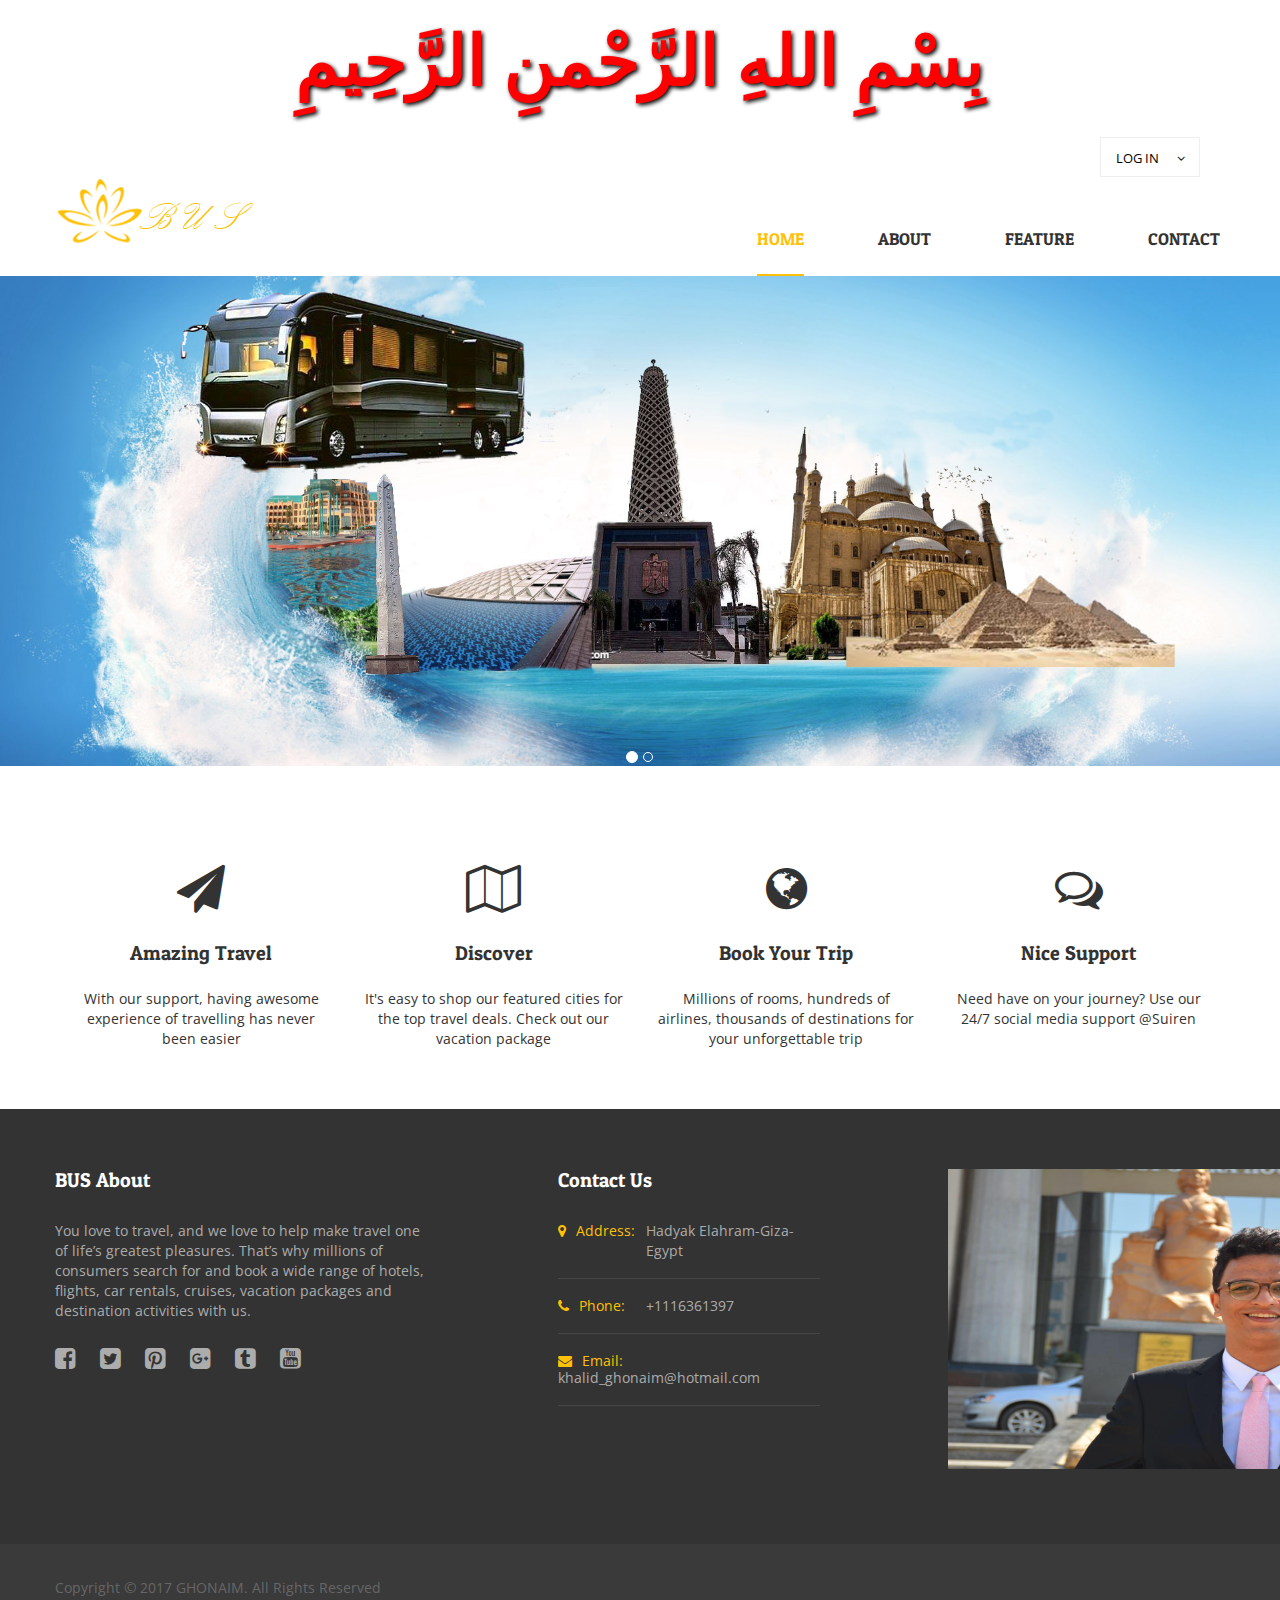
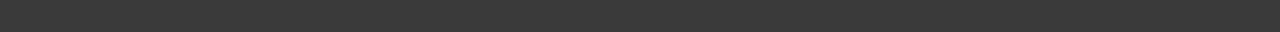
<file: index.html>
<!doctype html>
<html class="no-js" lang="en">

<!-- Mirrored from template.themespond.com/suiren/ by HTTrack Website Copier/3.x [XR&CO'2014], Mon, 19 Dec 2016 20:39:56 GMT -->
<!-- Added by HTTrack --><meta http-equiv="content-type" content="text/html;charset=UTF-8" /><!-- /Added by HTTrack -->
<head>
    <meta charset="utf-8">
    <meta name="description" content="">
    <meta name="viewport" content="width=device-width,initial-scale=1">
    <title>BUS - K-GH</title>
    <link href="https://fonts.googleapis.com/css?family=Patua+One%7COpen+Sans:300,300i,400,400i,600,600i,700,700i,800,800i%7CRoboto+Slab:100,300,400,700Lato:100,100i,300,300i,400,400i,700,700i,900,900i&amp;subset=cyrillic,cyrillic-ext,greek,greek-ext,latin-ext,vietnamese" rel="stylesheet">
    <link rel="stylesheet" href="assets/css/vendors/bootstrap.min.css">
    <link rel="stylesheet" href="assets/css/vendors/bootstrap-datepicker.min.css">
    <link rel="stylesheet" href="assets/css/vendors/font-awesome.min.css">
    <link rel="stylesheet" href="assets/css/vendors/owl.carousel.min.css">
    <link rel="stylesheet" href="assets/css/vendors/owl.theme.green.min.css">
    <link rel="stylesheet" href="assets/css/vendors/animate.min.css">
    <link rel="stylesheet" href="assets/css/vendors/slicknav.min.css">
    <link rel="stylesheet" href="assets/css/common/main.css">

</head>
<body>
<!--[if lt IE 10]>
<p class="browserupgrade">You are using an <strong>outdated</strong> browser. Please <a href="http://browsehappy.com/">upgrade
    your browser</a> to improve your experience.</p>
<![endif]-->

<div class="tsp-main">
    <header>
    <!--start header top bar-->


    <div>
    	
    	<h1 align="center" style="color:red; font-size: 500% ;   font-weight: 900; text-shadow: 2px 2px 4px #000;">بِسْمِ اللهِ الرَّحْمنِ الرَّحِيمِ</h1>
    </div>
    <div class="tsp-header-bar hidden-xs hidden-sm">
        <div class="container">
            <div class="row">
                <div class="top-content">
                    <div class="tsp-account">
                        <a href="login.php">Log in <i class="fa fa-angle-down"></i></a>
                        <div class="tsp-list-lang">
                            <ul>
                                <li><a href="login.php">Log In</a></li>
                                <li><a href="register.php">Register</a></li>
                            </ul>
                        </div>      
                    </div>
                </div>               
            </div>
            <!--Row-->
        </div>
    </div>
    <!--end header top bar-->
    <!--start header main-->
    <div class="tsp-header-main">
        <div class="container">
            <div class="row">
                <div class="tsp-logo col-md-3 col-sm-3 col-xs-3">
                    <a href="index-2.html">
                        <img src="images/logo.png" alt="Logo">
                    </a>
                </div>
                <div id="tsp_menu_cart_search" class="col-md-9 col-sm-9 col-xs-12">
                    <nav>
                        <ul id="menu">
                            <li class="current-menu-item">
                                <a href="index.html">Home</a>
                            </li>
                            <li><a href="index.html">About</a></li>

                            <li>
                                <a href="#">Feature</a>
                                <ul>
                                    <li><a href="index.html">Gallery</a></li>
                                </ul>
                            </li>
                            <li><a href="index.html">Contact</a></li>
                        </ul>
                    </nav>

                </div>
                <!--div nav cart search-->
            </div>
            <!--row-->
        </div>
        <!--container-->
    </div>
    <!--End header main-->
</header>
<!--header-->
    <main>
    	<section id="tsp_slider">
  	<div id="tsp_slider_main" class="carousel slide">
      	<!-- Dots slider -->
      	<div class="tsp-slider-dots hidden-xs hidden-sm">
      		<div class="container">
	      		<div class="row">
	      			<ol class="carousel-indicators">
			      		<li data-target="#tsp_slider_main" data-slide-to="0" class="active"></li>
			      		<li data-target="#tsp_slider_main" data-slide-to="1"></li>
			      	</ol>
	      		</div><!-- div row box dots slider -->
	      	</div>
      	</div>
  		<div class="carousel-inner" role="listbox">
      		<div class="item active">
      			<div class="tsp-slider-phone hidden-md hidden-lg">

      				<div class="tsp-slide-zoom">
	      				<img src="images/slider/slider-1.jpg" alt="Slider 1 Mobile">
	      			</div>
      			</div>
      			<div class="tsp-slider-lg hidden-sm hidden-xs">
              <div class="tsp-img-big">
                <img src="images/slider/slider-1-bg.png" alt="Slider 1">
              </div>

                    <center style="position: absolute;top: 150px;left: 12%;z-index: 90000000;font-weight: bold;font-size: 60px;" class="container"></center>
                    <div class="tsp-caption-slider">
                        <div class="tsp-img-big-bg">
                    <img src="images/slider/slider-1-bg.png" alt="Slider 1">
                </div>
                <div class="container">
                  <div class="row">
                    <div class="tsp-content">


                      
                      <div class="tsp-statue-of-Liberty" data-animation="animated fadeInUp">
                        <img src="images/slider/statue-of-Liberty.png" alt="statue of Liberty">
                      </div>
                      <div class="tsp-zeppelins-small" data-animation="animated bounceInUp">
                        <img src="images/slider/small-kkc.png" alt="zeppelins small">
                      </div>
                      <div class="tsp-zeppelins-big" data-animation="animated bounceInLeft">
                        <img src="images/slider/big-kkc.png" alt="zeppelins Big">
                      </div>
                      
                      <div class="tsp-house-slider" data-animation="animated fadeInUp">
                        <img src="images/slider/slider-house.png" alt="House slider">
                      </div>
                    </div><!-- content caption -->
	      					</div>
	      				</div>

	      			</div><!-- box caption slider -->
      			</div>
      		</div>
      		<div class="item">
      			<div class="tsp-slide-zoom">
      				<img src="images/slider/slider-2.jpg" alt="Slider 2">
      			</div>
      		</div>
  		</div>
      	<!-- Nav btn next/prev slider -->
      <div class="tsp-nav-slider hidden-lg">
        <a class="left carousel-control" href="#tsp_slider_main" role="button" data-slide="prev">
          <span><i class="fa fa-angle-left"></i></span>
          <span class="sr-only">Previous</span>
        </a>
        <a class="right carousel-control" href="#tsp_slider_main" role="button" data-slide="next">
          <span><i class="fa fa-angle-right"></i></span>
          <span class="sr-only">Next</span>
        </a>
      </div>
    	<div class="tsp-search-home">
    		<section id="tsp_search_booking">
            </section>
    	</div>
  	</div>
</section>
        <section id="tsp_info_box">
	<div class="container">
		<div class="row">
			<div class="col-md-3">
				<div class="info-box-item">
					<div class="info-box-icon"><i class="fa fa-paper-plane"></i></div>
					<h3>Amazing Travel</h3>
					<p>With our support, having awesome experience of travelling has never been easier</p>
				</div>
			</div>
			<div class="col-md-3">
				<div class="info-box-item">
					<div class="info-box-icon"><i class="fa fa-map-o"></i></div>
					<h3>Discover</h3>
					<p>It's easy to shop our featured cities for the top travel deals. Check out our vacation package</p>
				</div>
			</div>
			<div class="col-md-3">
				<div class="info-box-item">
					<div class="info-box-icon"><i class="fa fa-globe"></i></div>
					<h3>Book Your Trip</h3>
					<p>Millions of rooms, hundreds of airlines, thousands of destinations for your unforgettable trip</p>
				</div>
			</div>
			<div class="col-md-3">
				<div class="info-box-item">
					<div class="info-box-icon"><i class="fa fa-comments-o"></i></div>
					<h3>Nice Support</h3>
					<p>
						Need have on your journey? 
						Use our 24/7 social media 
						support @Suiren
					</p>
				</div>
			</div>
		</div>
	</div>
</section>






    </main>
    <footer>
	<!--start footer main-->
	<div class="tsp-footer-main">
		<div class="container">
			<div class="row">
				<!--Start Item footer main-->
				<div class="col-xs-12 col-sm-6 col-md-4 tsp-footer-option tsp-no-padding-left">
					<aside class="tsp-widget-footer">
						<h2>BUS About</h2>
						<div class="tsp-content-item">
							<p>You love to travel, and we love to help make travel one of life’s greatest pleasures. That’s why millions of consumers search for and book a wide range of hotels, flights, car rentals, cruises, vacation packages and destination activities with us.</p>
							<ul class="tsp-social-footer hidden-xs">
								<li>
									<a href="#" title="Facebook"><i class="fa fa-facebook-square"></i></a>
								</li>
								<li>
									<a href="#" title="Twitter"><i class="fa fa-twitter-square"></i></a>
								</li>
								<li>
									<a href="#" title="Pinterest"><i class="fa fa-pinterest-square"></i></a>
								</li>
								<li>
									<a href="#" title="Google plus"><i class="fa fa-google-plus-square"></i></a>
								</li>
								<li>
									<a href="#" title="Tumblr"><i class="fa fa-tumblr-square"></i></a>
								</li>
								<li>
									<a href="#" title="Youtube"><i class="fa fa-youtube-square"></i></a>
								</li>
							</ul>
						</div>
					</aside>
				</div>
				<!--End item main footer-->
				<!--Start Item footer main-->
				<div class="col-xs-12 col-sm-6 col-md-3 col-md-offset-1 tsp-footer-option">
					<aside class="tsp-widget-footer">
						<h2>Contact Us</h2>
						<div class="tsp-content-item">
							<ul class="tsp-footer-address">
								<li>
									<i class="fa fa-map-marker"><span>Address:</span></i>
									<address> Hadyak Elahram-Giza-Egypt</address>
								</li>
								<li>
									<a href="#" target="_blank">
										<i class="fa fa-phone"><span>Phone:</span></i> +1116361397
									</a>
								</li>
								<li>
									<a href="mailto:themespond@gmail.com" target="_blank">
										<i class="fa fa-envelope"><span>Email:</span></i> khalid_ghonaim@hotmail.com
									</a>
								</li>
							</ul>
						</div>
					</aside>
				</div>
				<!--End item main footer-->
		
				<!--Start Item footer main-->
				<div class="col-xs-12 col-sm-6 col-md-3 col-md-offset-1 tsp-footer-option hidden-xs hidden-sm tsp-no-padding-right">
					<aside class="tsp-widget-footer">

					<a href="#"><img src="images/K-GH1.jpg"  width="400" height="300" ></a>
					
					
					</aside>
				</div>
				<!--End item main footer-->
			</div><!--row-->
		</div><!--container-->
	</div>
	<!--end footer main-->
	<!--start footer bar-->
	<div class="tsp-footer-bar">
		<div class="container">
			<div class="row">
				<!--start box text copyright-->
				<div class="tsp-copyright col-md-6 col-sm-6 col-xs-12 tsp-no-padding-left">
					<p>Copyright <span>&copy;</span> 2017 GHONAIM.  All Rights Reserved</p>
				</div>
				<!--End box text copyright-->
				<!--Start box give news-->

				<!--End box give news-->
				
			</div><!--row-->
		</div><!--container-->
	</div>
	<!--End footer bar-->
</footer>
</div>
<script src="assets/js/vendors/jquery.min.js"></script>
<script src="assets/js/vendors/modernizr.min.js"></script>
<script src="assets/js/vendors/bootstrap.min.js"></script>
<script src="assets/js/vendors/bootstrap-datepicker.min.js"></script>
<script src="assets/js/vendors/owl.carousel.min.js"></script>
<script src="assets/js/vendors/jquery.slicknav.min.js"></script>
<script src="assets/js/common.js"></script>
<script src="assets/js/shortcodes/scroll-counter.js"></script>
<script src="assets/js/shortcodes/slider.js"></script>
</body>

<!-- Mirrored from template.themespond.com/suiren/ by HTTrack Website Copier/3.x [XR&CO'2014], Mon, 19 Dec 2016 20:42:35 GMT -->
</html>
</file>
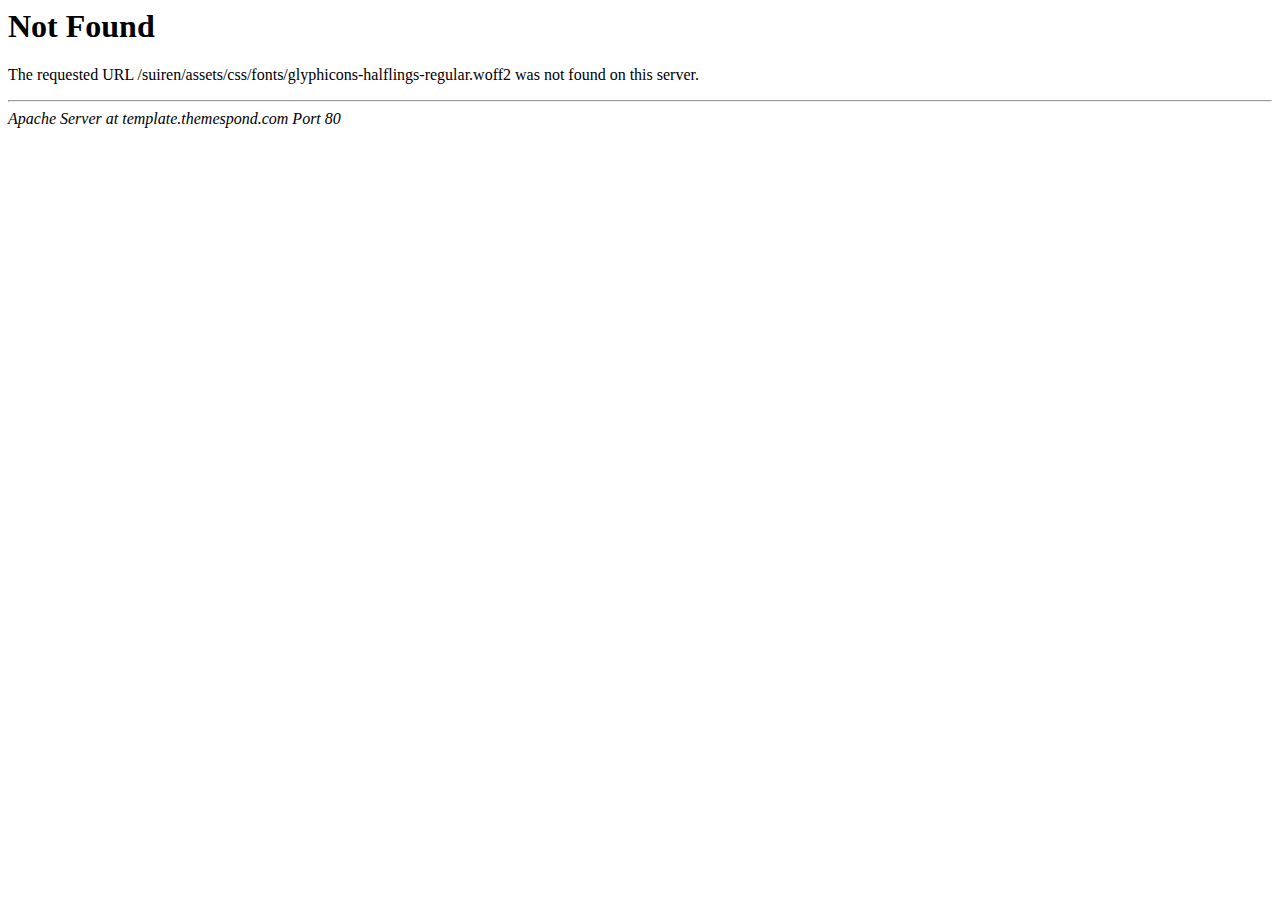
<file: assets/css/fonts/glyphicons-halflings-regular-2.html>
<!DOCTYPE HTML PUBLIC "-//IETF//DTD HTML 2.0//EN">
<html><head>
<title>404 Not Found</title>
</head><body>
<h1>Not Found</h1>
<p>The requested URL /suiren/assets/css/fonts/glyphicons-halflings-regular.woff2 was not found on this server.</p>
<hr>
<address>Apache Server at template.themespond.com Port 80</address>
</body></html>
</file>
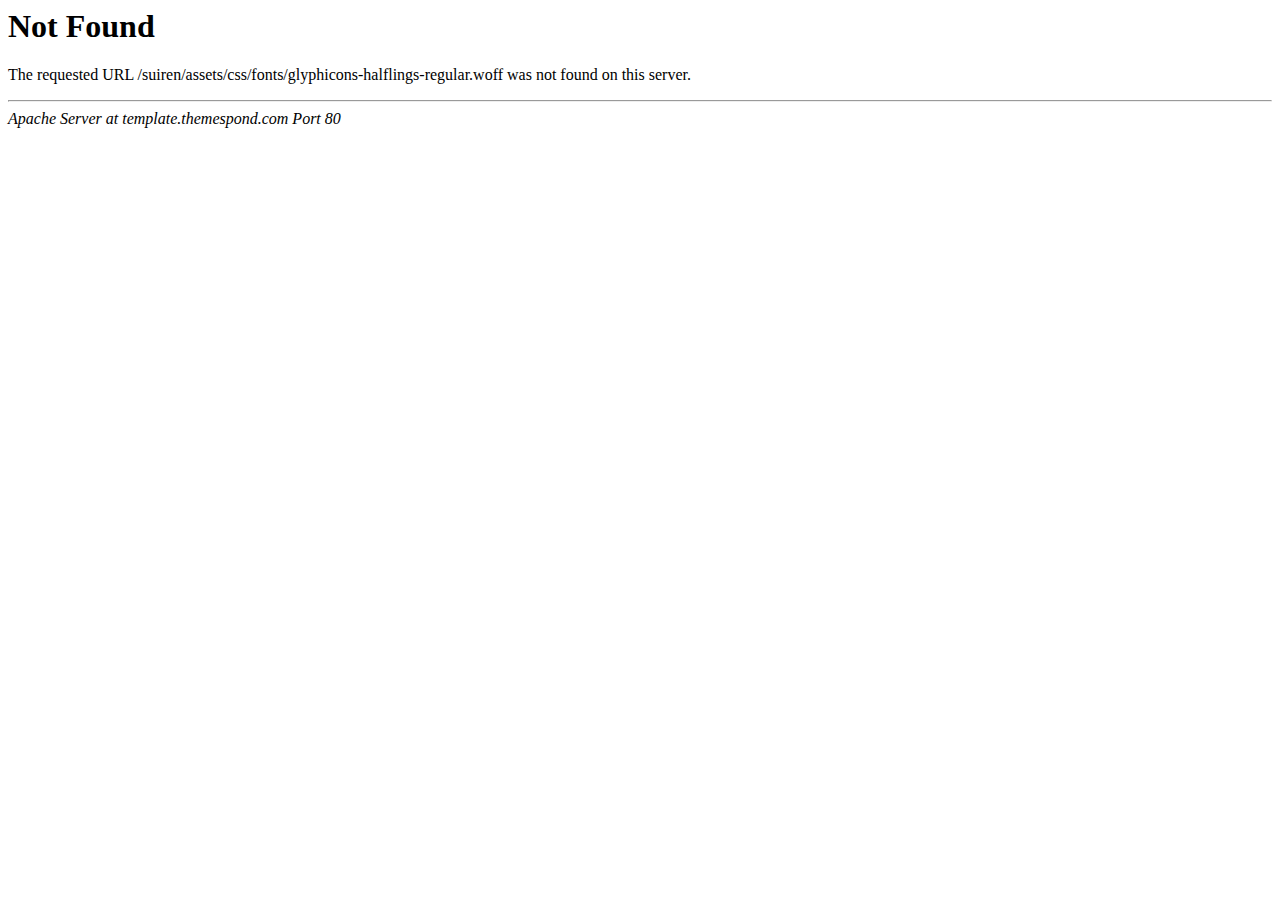
<file: assets/css/fonts/glyphicons-halflings-regular-3.html>
<!DOCTYPE HTML PUBLIC "-//IETF//DTD HTML 2.0//EN">
<html><head>
<title>404 Not Found</title>
</head><body>
<h1>Not Found</h1>
<p>The requested URL /suiren/assets/css/fonts/glyphicons-halflings-regular.woff was not found on this server.</p>
<hr>
<address>Apache Server at template.themespond.com Port 80</address>
</body></html>
</file>
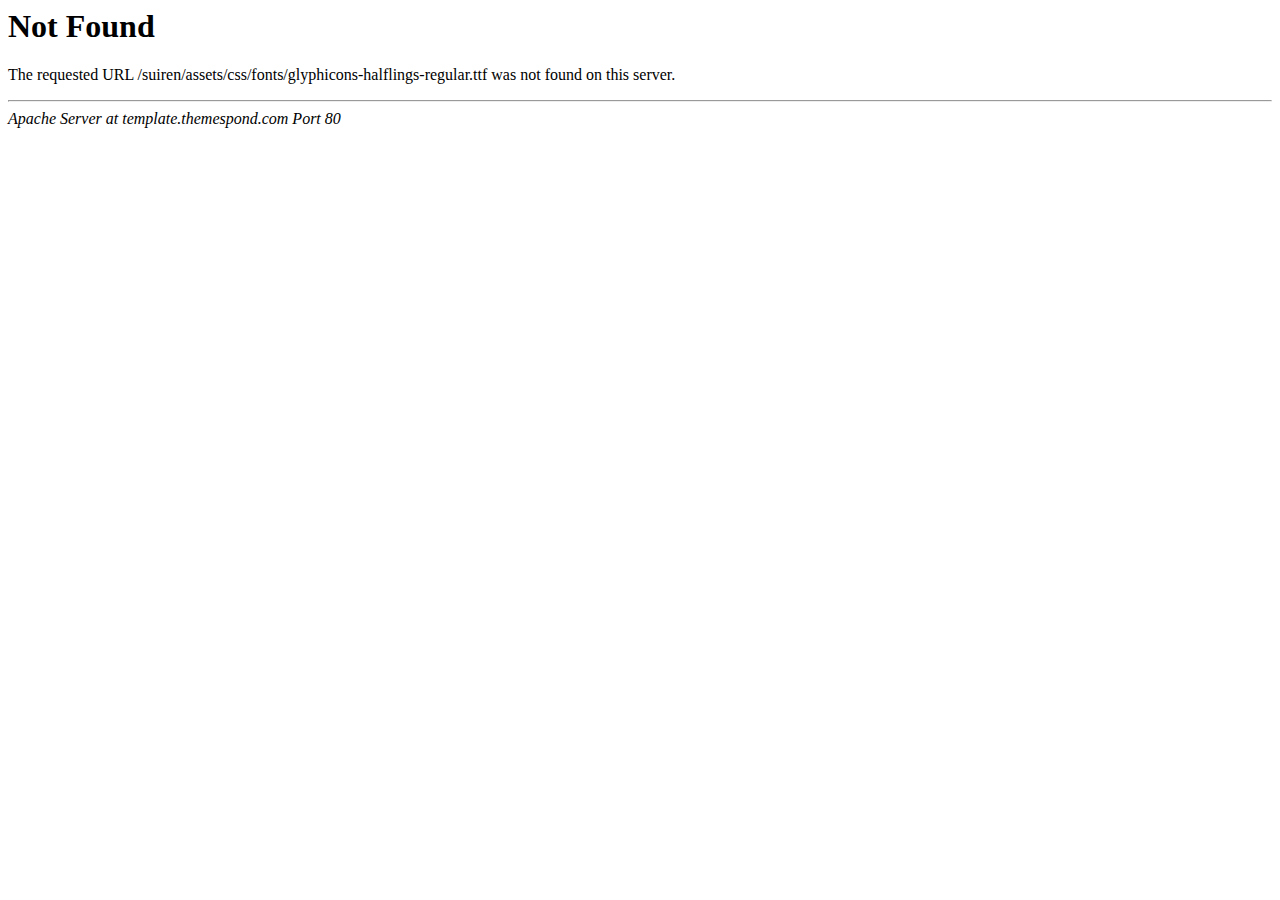
<file: assets/css/fonts/glyphicons-halflings-regular-4.html>
<!DOCTYPE HTML PUBLIC "-//IETF//DTD HTML 2.0//EN">
<html><head>
<title>404 Not Found</title>
</head><body>
<h1>Not Found</h1>
<p>The requested URL /suiren/assets/css/fonts/glyphicons-halflings-regular.ttf was not found on this server.</p>
<hr>
<address>Apache Server at template.themespond.com Port 80</address>
</body></html>
</file>
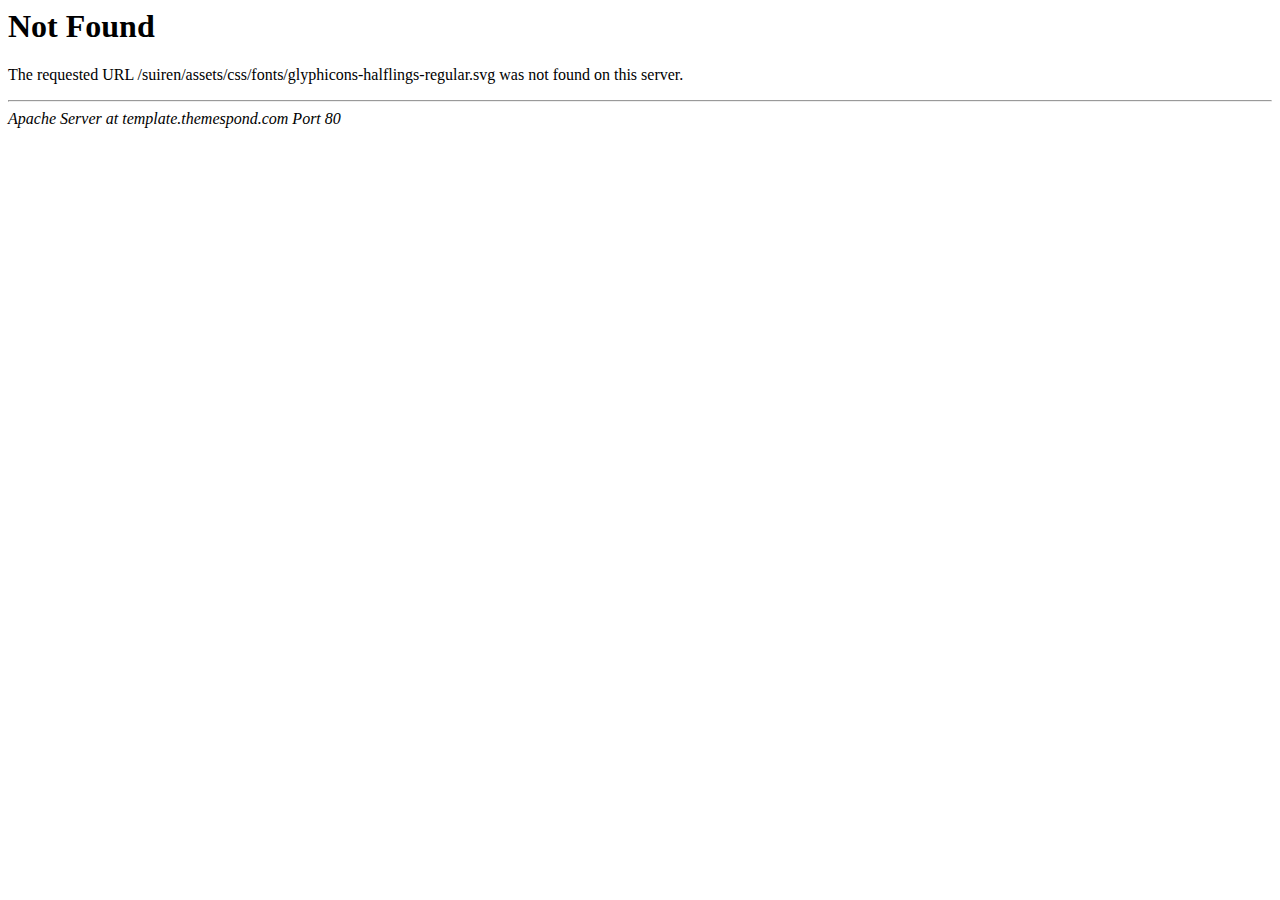
<file: assets/css/fonts/glyphicons-halflings-regular-5.html>
<!DOCTYPE HTML PUBLIC "-//IETF//DTD HTML 2.0//EN">
<html><head>
<title>404 Not Found</title>
</head><body>
<h1>Not Found</h1>
<p>The requested URL /suiren/assets/css/fonts/glyphicons-halflings-regular.svg was not found on this server.</p>
<hr>
<address>Apache Server at template.themespond.com Port 80</address>
</body></html>
</file>
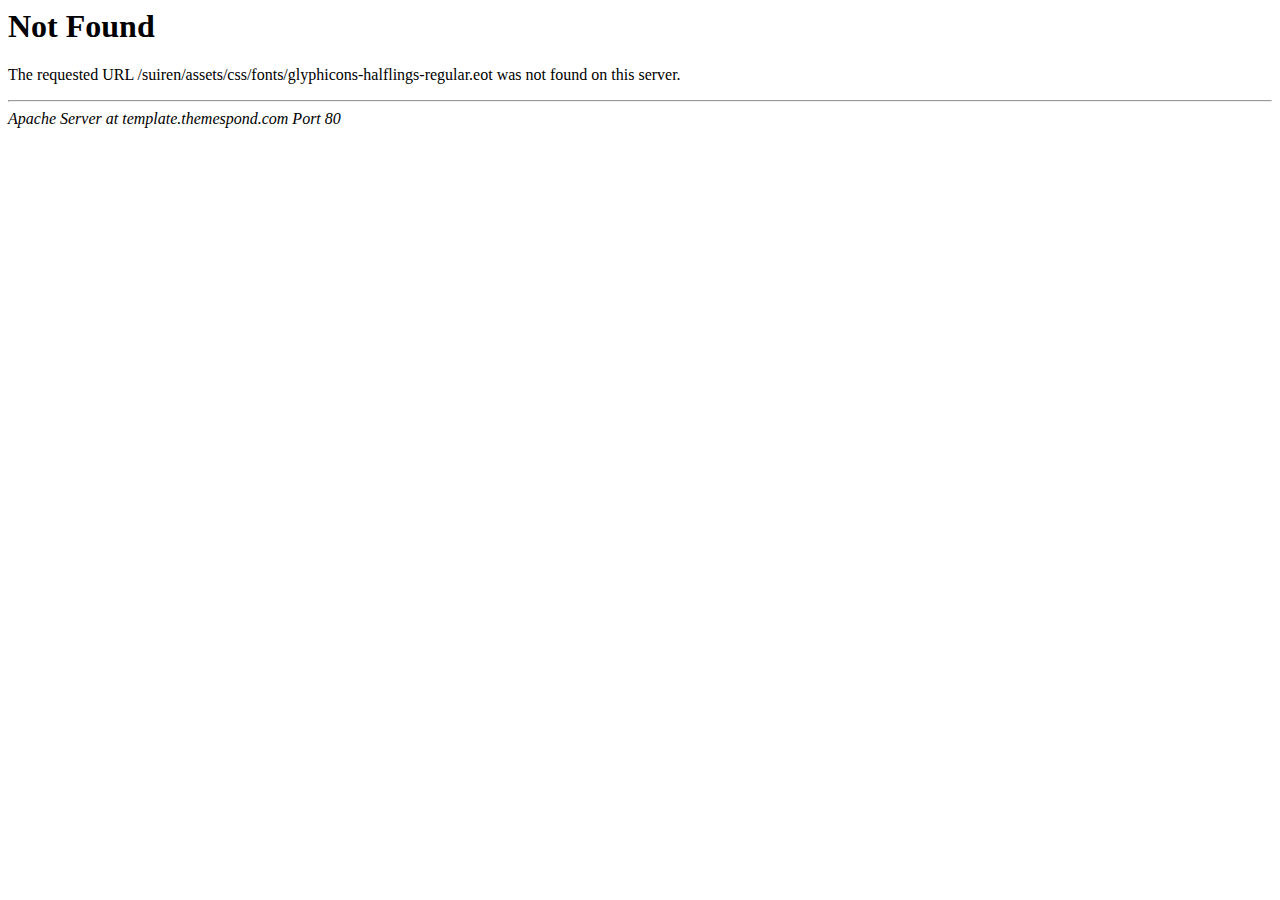
<file: assets/css/fonts/glyphicons-halflings-regular.html>
<!DOCTYPE HTML PUBLIC "-//IETF//DTD HTML 2.0//EN">
<html><head>
<title>404 Not Found</title>
</head><body>
<h1>Not Found</h1>
<p>The requested URL /suiren/assets/css/fonts/glyphicons-halflings-regular.eot was not found on this server.</p>
<hr>
<address>Apache Server at template.themespond.com Port 80</address>
</body></html>
</file>
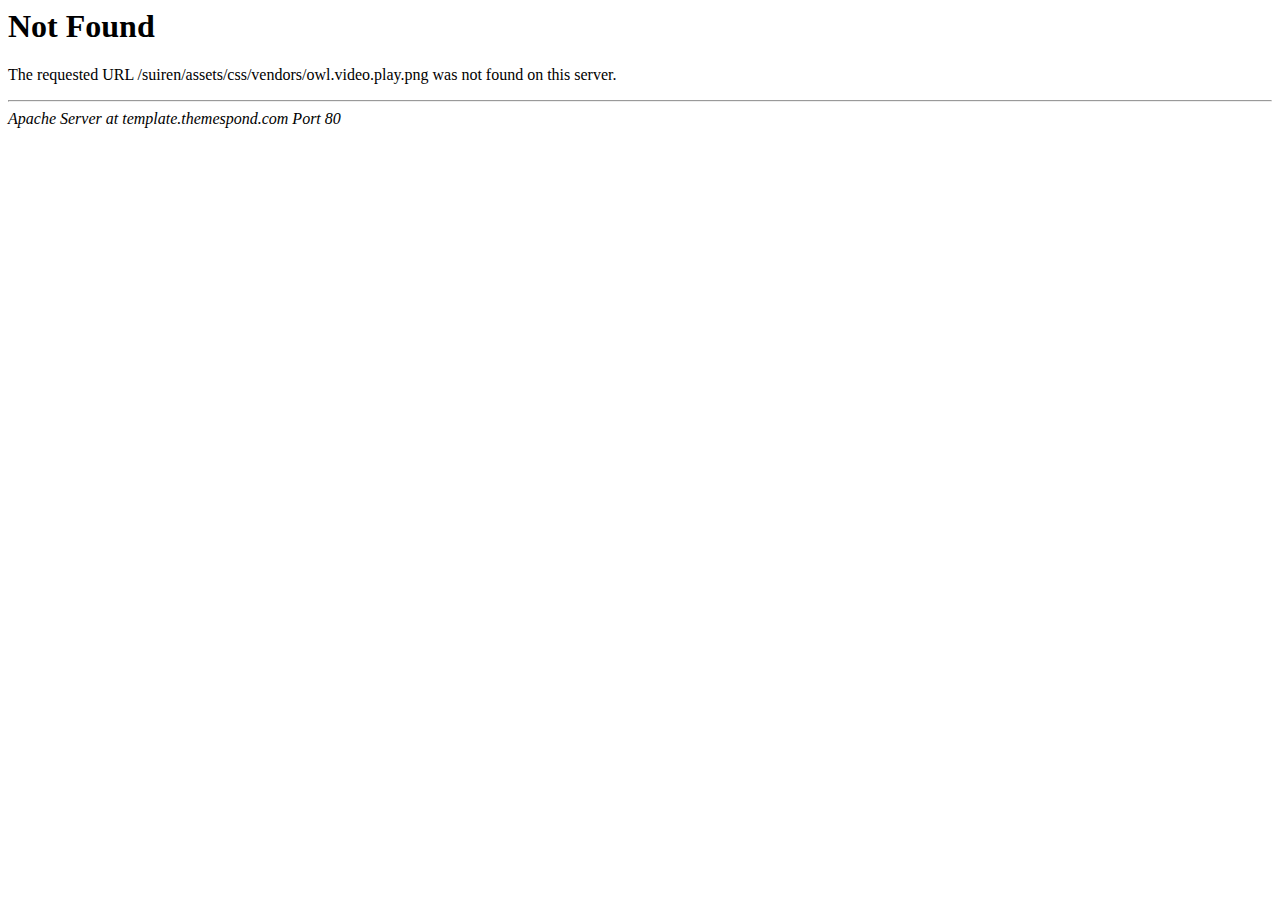
<file: assets/css/vendors/owl.video.play.html>
<!DOCTYPE HTML PUBLIC "-//IETF//DTD HTML 2.0//EN">
<html><head>
<title>404 Not Found</title>
</head><body>
<h1>Not Found</h1>
<p>The requested URL /suiren/assets/css/vendors/owl.video.play.png was not found on this server.</p>
<hr>
<address>Apache Server at template.themespond.com Port 80</address>
</body></html>
</file>
<file: assets/css/common/main.css>
/*------------------------------------------------------------------
[ Main Stylesheet ]

Project:	Suiren
Version:	1.0.0

1. Body
	2. General / general.less
	3. Header / header.less
	4. Footer / footer.less
	5. Shortcodes
	6. Template-pages
	7. Widget 
-------------------------------------------------------------------*/
/*------------------------------------------------------------------
[ header ]

- header
	+ header-top-bar.css
	+ header-responsive.css
-------------------------------------------------------------------*/
/*------------------------------------------------------------------
[ header-top-bar ]
-------------------------------------------------------------------*/
.tsp-header-bar {
  padding-top: 30px;
}
.tsp-header-bar .tsp-language,
.tsp-header-bar .tsp-account {
  display: inline-block;
}
.tsp-header-bar .tsp-language a,
.tsp-header-bar .tsp-account a {
  color: #000000;
  font-size: 13px;
  width: 100px;
  height: 40px;
  text-align: center;
  line-height: 40px;
  display: inline-block;
  border: 1px solid #eeeeee;
  text-transform: uppercase;
  webkit-transition: all 0.3s ease;
  -webkit-transition: all 0.3s ease;
  transition: all 0.3s ease;
}
.tsp-header-bar .tsp-language a:hover,
.tsp-header-bar .tsp-account a:hover {
  border: 1px solid #ffc107;
  color: #ffc107;
  webkit-transition: all 0.3s ease;
  -webkit-transition: all 0.3s ease;
  transition: all 0.3s ease;
}
.tsp-header-bar .tsp-language a i,
.tsp-header-bar .tsp-account a i {
  margin-left: 15px;
}
.tsp-header-bar .tsp-account {
  margin-right: 25px;
}
.tsp-header-bar .tsp-list-lang ul li a {
  border: none;
  text-align: left;
}
.tsp-header-bar .tsp-list-lang ul li a:hover {
  border: none;
}
.tsp-header-bar .top-content {
  float: right;
}
/**
* Language in hedaer top bar
**/
.tsp-header-bar .tsp-language,
.tsp-header-bar .tsp-account {
  padding-left: 0;
}
.tsp-header-bar .tsp-language .tsp-link-lang,
.tsp-header-bar .tsp-account .tsp-link-lang {
  display: block;
  position: relative;
}
.tsp-header-bar .tsp-language .tsp-list-lang,
.tsp-header-bar .tsp-account .tsp-list-lang {
  position: absolute;
  width: 120px;
  z-index: 9;
  background: #fff;
  border: 1px solid #f0f0f0;
  opacity: 0;
  visibility: hidden;
  webkit-transition: all 0.3s ease;
  -webkit-transition: all 0.3s ease;
  transition: all 0.3s ease;
  margin-top: 15px;
}
.tsp-header-bar .tsp-language .tsp-list-lang li,
.tsp-header-bar .tsp-account .tsp-list-lang li {
  line-height: 35px;
  padding-left: 10px;
}
.tsp-header-bar .tsp-language:hover .tsp-list-lang,
.tsp-header-bar .tsp-account:hover .tsp-list-lang {
  opacity: 1;
  visibility: visible;
  webkit-transition: all 0.3s ease;
  -webkit-transition: all 0.3s ease;
  transition: all 0.3s ease;
  margin-top: 0px;
}
/*------------------------------------------------------------------
[ header-responsive ]
-------------------------------------------------------------------*/
/**
* Screen max-width: 480px
**/
@media screen and (max-width: 480px) {
  .slicknav_menu > a.slicknav_collapsed:before {
    display: inline-block;
    font: normal normal normal 14px/1 FontAwesome;
    text-rendering: auto;
    -webkit-font-smoothing: antialiased;
    content: "\f0c9";
    font-size: 14px;
    color: #ffffff;
    width: 30px;
    height: 30px;
    border-radius: 3px;
    text-align: center;
    line-height: 30px;
    background: #ffc107;
  }
  .slicknav_menu > a.slicknav_open:before {
    display: inline-block;
    font: normal normal normal 14px/1 FontAwesome;
    text-rendering: auto;
    -webkit-font-smoothing: antialiased;
    content: "\f00d";
    font-size: 14px;
    color: #ffffff;
    width: 30px;
    height: 30px;
    border-radius: 3px;
    text-align: center;
    line-height: 30px;
    background: #ffc107;
  }
  .slicknav_menu a.slicknav_btn {
    margin-top: 8%;
  }
  .tsp-logo {
    margin-bottom: 15px;
  }
}
@media screen and (max-width: 535px) {
  .slicknav_menu > a {
    margin-bottom: 15px!important;
  }
  .slicknav_menu ul.slicknav_nav {
    margin-top: 90px!important;
  }
}
/**
* Screen max-width: 767px
**/
@media screen and (min-width: 481px) and (max-width: 767px) {
  .slicknav_menu > a.slicknav_collapsed:before {
    display: inline-block;
    font: normal normal normal 14px/1 FontAwesome;
    text-rendering: auto;
    -webkit-font-smoothing: antialiased;
    content: "\f0c9";
    font-size: 14px;
    color: #ffffff;
    width: 30px;
    height: 30px;
    border-radius: 3px;
    text-align: center;
    line-height: 30px;
    background: #ffc107;
  }
  .slicknav_menu > a.slicknav_open:before {
    display: inline-block;
    font: normal normal normal 14px/1 FontAwesome;
    text-rendering: auto;
    -webkit-font-smoothing: antialiased;
    content: "\f00d";
    font-size: 14px;
    color: #ffffff;
    width: 30px;
    height: 30px;
    border-radius: 3px;
    text-align: center;
    line-height: 30px;
    background: #ffc107;
  }
  .slicknav_menu a.slicknav_btn {
    margin-top: 5%;
  }
  .slicknav_menu ul.slicknav_nav {
    margin-top: 80px;
  }
  .tsp-logo {
    margin-bottom: 20px;
  }
}
/**
* Screen width 768 ~ 991px
**/
@media screen and (min-width: 768px) and (max-width: 991px) {
  .tsp-header-main {
    position: absolute;
    width: 100%;
    top: 0;
  }
  .slicknav_menu > a.slicknav_collapsed:before {
    display: inline-block;
    font: normal normal normal 14px/1 FontAwesome;
    text-rendering: auto;
    -webkit-font-smoothing: antialiased;
    content: "\f0c9";
    font-size: 20px;
    color: #ffffff;
    width: 40px;
    height: 40px;
    border-radius: 3px;
    text-align: center;
    line-height: 40px;
    background: #ffc107;
  }
  .slicknav_menu > a.slicknav_open:before {
    display: inline-block;
    font: normal normal normal 14px/1 FontAwesome;
    text-rendering: auto;
    -webkit-font-smoothing: antialiased;
    content: "\f00d";
    font-size: 20px;
    color: #ffffff;
    width: 40px;
    height: 40px;
    border-radius: 3px;
    text-align: center;
    line-height: 40px;
    background: #ffc107;
  }
  .slicknav_menu {
    max-width: 750px;
    margin: 0 auto!important;
    position: static!important;
  }
  .slicknav_menu > a {
    margin-top: 3%!important;
  }
  .slicknav_menu ul.slicknav_nav {
    margin-top: 90px;
  }
}
/**
* Screen max-width: 991px
**/
@media screen and (max-width: 991px) {
  .tsp-header-main {
    border-top: 3px solid #ffc107;
    padding-top: 15px;
  }
  .tsp-header-main .tsp-logo {
    z-index: 999;
  }
  .tsp-header-main #tsp_menu_cart_search {
    display: none;
  }
  .slicknav_menu {
    background: none;
    position: absolute;
    width: 100%;
    z-index: 99;
    padding: 0;
  }
  .slicknav_menu > a {
    background: none;
    padding: 0;
    margin-top: 3%;
    z-index: 9999;
    margin-bottom: 25px;
  }
  .slicknav_menu > a span {
    display: none;
  }
  .slicknav_menu ul.slicknav_nav ul {
    padding: 0;
    margin: 0;
  }
  .slicknav_menu ul.slicknav_nav > li.tsp-has-mega-menu a i {
    float: right;
    line-height: 50px;
    color: #5a5d6b;
    font-size: 24px;
  }
  .slicknav_menu ul.slicknav_nav > li.tsp-has-mega-menu:hover a i {
    color: #ffc107;
  }
  .slicknav_menu ul.slicknav_nav > li.slicknav_parent > a:after {
    display: inline-block;
    font: normal normal normal 14px/1 FontAwesome;
    text-rendering: auto;
    -webkit-font-smoothing: antialiased;
    content: "\f107";
    font-size: 24px;
    color: #5a5d6b;
    float: right;
    line-height: 50px;
  }
  .slicknav_menu ul.slicknav_nav > li > ul > li.slicknav_parent > a:after {
    display: inline-block;
    font: normal normal normal 14px/1 FontAwesome;
    text-rendering: auto;
    -webkit-font-smoothing: antialiased;
    content: "\f067";
    font-size: 18px;
    color: #5a5d6b;
    float: right;
    line-height: 50px;
  }
  .slicknav_menu ul.slicknav_nav > li > ul > li.slicknav_open > a:after {
    display: inline-block;
    font: normal normal normal 14px/1 FontAwesome;
    text-rendering: auto;
    -webkit-font-smoothing: antialiased;
    content: "\f068";
    font-size: 18px;
    color: #5a5d6b;
    float: right;
    line-height: 50px;
  }
  .slicknav_menu ul.slicknav_nav > li.slicknav_open > a {
    background: #191b26;
    border-left: 2px solid #ffc107;
  }
  .slicknav_menu ul.slicknav_nav > li.slicknav_open > a a {
    color: #fff;
    border: none!important;
  }
  .slicknav_menu ul.slicknav_nav > li {
    border: 0;
  }
  .slicknav_menu ul.slicknav_nav > li > ul > li.slicknav_open > a {
    background: #191b26;
  }
  .slicknav_menu ul.slicknav_nav > li > a,
  .slicknav_menu ul.slicknav_nav > li > ul > li > a {
    text-transform: uppercase;
  }
  .slicknav_menu ul.slicknav_nav li a:after {
    margin-top: -50px;
  }
  .slicknav_menu ul.slicknav_nav li.tsp-search-xs {
    padding: 0 20px 25px 20px;
  }
  .slicknav_menu ul.slicknav_nav li.tsp-search-xs form {
    position: relative;
  }
  .slicknav_menu ul.slicknav_nav li.tsp-search-xs form input {
    width: 100%;
    padding: 2px 25px;
    border: 1px solid #9a9a9a;
    background: transparent;
    color: #000000;
  }
  .slicknav_menu ul.slicknav_nav li.tsp-search-xs form button {
    position: absolute;
    top: 0;
    background: none;
    border: 0;
    color: #ffc107;
  }
  .slicknav_menu ul.slicknav_nav {
    background: #222533;
  }
  .slicknav_menu ul.slicknav_nav li {
    border-bottom: 1px solid #1e212e;
  }
  .slicknav_menu ul.slicknav_nav li a {
    color: #ffffff;
    padding: 0 20px;
    line-height: 50px;
    margin: 0;
    font-family: 'Patua One', cursive;
  }
  .slicknav_menu ul.slicknav_nav li a:hover {
    background: #191b26;
    color: #ffc107;
    border-radius: 0;
    border-left: 2px solid #ffc107;
  }
  .slicknav_menu ul.slicknav_nav li a:hover:after {
    color: #ffc107;
  }
  .slicknav_menu ul.slicknav_nav li a span {
    display: none;
  }
  .slicknav_menu ul.slicknav_nav li a a {
    padding: 0;
    display: block;
    border: none!important;
  }
  .slicknav_menu ul.slicknav_nav li a a:hover {
    background: none;
  }
  .slicknav_menu ul.slicknav_nav li ul > li a {
    padding-left: 30px;
  }
  .slicknav_menu ul.slicknav_nav li ul > li a a {
    padding-left: 0px;
  }
  .slicknav_menu ul.slicknav_nav li ul > li ul li a {
    font-style: italic;
  }
  .slicknav_menu ul.slicknav_nav img,
  .slicknav_menu ul.slicknav_nav p {
    display: none;
  }
}
/**
* Screen min-width: 992px
**/
@media screen and (min-width: 992px) {
  .slicknav_menu {
    display: none;
  }
  .tsp-header-main {
    height: 99px;
  }
  .tsp-header-main #tsp_menu_cart_search {
    padding-right: 0;
  }
  .tsp-header-main .tsp-logo {
    padding-left: 0px;
  }
}
/**
* Screen width 992 ~ 1199px
**/
@media screen and (min-width: 992px) and (max-width: 1199px) {
  #tsp_menu_cart_search nav > ul > li > a {
    font-size: 16px!important;
  }
  #tsp_menu_cart_search nav > ul > li {
    margin-left: 58px!important;
  }
}
/**
* Screen min min width 1200px
**/
/*------------------------------------------------------------------
[ Footer ]
-------------------------------------------------------------------*/
/*------------------------------------------------------------------
[ footer-bar ]
-------------------------------------------------------------------*/
.tsp-footer-bar {
  background: #3a3a3a;
  color: #666666;
  padding-top: 33px;
  padding-bottom: 33px;
}
.tsp-footer-bar .tsp-menu-footer ul {
  text-align: right;
  float: right;
}
.tsp-footer-bar .tsp-menu-footer ul li {
  display: inline-block;
}
.tsp-footer-bar .tsp-menu-footer ul li a {
  font-size: 13px;
  color: #666666;
  display: inline-block;
  padding-left: 22px;
  margin-left: 22px;
  border-left: 1px solid #666666;
  webkit-transition: all 0.3s ease;
  -webkit-transition: all 0.3s ease;
  transition: all 0.3s ease;
}
.tsp-footer-bar .tsp-menu-footer ul li a:hover {
  webkit-transition: all 0.3s ease;
  -webkit-transition: all 0.3s ease;
  transition: all 0.3s ease;
  color: #ffc107;
}
.tsp-footer-bar .tsp-menu-footer ul li:first-child a {
  border: none;
}
.tsp-footer-bar .tsp-copyright p {
  font-size: 14px;
  margin-bottom: 0px;
}
.tsp-footer-bar .tsp-copyright p span {
  font-size: 15px;
}
@media screen and (max-width: 991px) {
  .tsp-footer-bar .tsp-menu-footer ul li a {
    padding-left: 10px;
    margin-left: 10px;
  }
}
@media screen and (max-width: 767px) {
  .tsp-footer-bar .tsp-menu-footer ul {
    float: none;
    text-align: center;
  }
  .tsp-footer-bar .tsp-menu-footer ul li:first-child a {
    margin-left: 0px;
    padding-left: 0px;
  }
  .tsp-copyright {
    margin-bottom: 15px;
    text-align: center!important;
  }
}
footer {
  clear: both;
}
footer .tsp-footer-main {
  padding-top: 60px;
  padding-bottom: 75px;
  background: #333333;
  color: #acacac;
}
footer p {
  margin-bottom: 0px;
}
footer aside h2 {
  font-size: 20px;
  width: 140px;
  margin-bottom: 40px;
  margin-top: 0px;
  color: #ffffff;
  font-family: 'Patua One', cursive;
}
footer aside h2:after {
  width: 120px;
  content: "";
  display: block;
  margin-top: -10px;
  margin-left: 140px;
}
.tsp-social-footer {
  margin-top: 20px;
}
.tsp-social-footer li {
  display: inline-block;
  margin-right: 20px;
}
.tsp-social-footer li a {
  font-size: 24px;
  color: #acacac;
}
.tsp-social-footer li a:hover {
  color: #ffc107;
}
aside .tsp-footer-address li {
  margin-bottom: 17px;
  padding-bottom: 17px;
  overflow: hidden;
  border-bottom: 1px solid #464646;
}
aside .tsp-footer-address li i {
  font-size: 14px;
  margin-right: 10px;
  padding-top: 3px;
  float: left;
  color: #ffc107;
  width: 30%;
}
aside .tsp-footer-address li i span {
  margin-left: 10px;
}
aside .tsp-footer-address li address {
  margin: 0;
  width: 65%;
  float: left;
}
aside .tsp-footer-address li a {
  color: #acacac;
}
aside .tsp-footer-address li a:hover {
  color: #ffc107;
}
aside .tsp-footer-menu li {
  margin-bottom: 15px;
}
aside .tsp-footer-menu li a {
  font-size: 14px;
  font-weight: 700;
}
aside .tsp-footer-menu li a i {
  margin-right: 15px;
}
aside .tsp-image-instagram li {
  width: 85px;
  height: 85px;
  float: left;
  margin: 0 7px 7px 0;
}
aside .tsp-image-instagram li img:hover {
  opacity: 0.7;
}
/**
* Screen min width 992px
**/
@media screen and (min-width: 992px) {
}
/**
* Screen max-width: 480px
**/
@media screen and (max-width: 480px) {
  .tsp-footer-option {
    margin-bottom: 30px;
  }
}
/**
* Screen width 481 ~ 767px
**/
@media screen and (min-width: 481px) and (max-width: 767px) {
  .tsp-footer-option {
    width: 50%;
  }
  .tsp-footer-bar {
    text-align: center;
  }
  footer aside h2:after {
    width: 80px!important;
  }
}
/**
* Screen width 992 ~ 1199px
**/
@media screen and (min-width: 992px) and (max-width: 1199px) {
  footer aside h2:after {
    width: 70px!important;
  }
}
/* --------------------------------------------------
  [ General ]
-------------------------------------------------- */
* {
  -ms-box-sizing: border-box;
  box-sizing: border-box;
  font-family: 'Open Sans', sans-serif;
}
a,
a:hover,
a:focus,
a:active {
  text-decoration: none;
  outline: 0;
}
ul {
  padding: 0;
  margin: 0;
}
li {
  list-style-type: none;
}
input:focus,
select:focus,
button:focus {
  outline: 0;
}
.tsp-main {
  width: 100%;
  overflow: hidden;
}
@media screen and (min-width: 768px) {
  .tsp-no-padding {
    padding-left: 0 !important;
    padding-right: 0 !important;
  }
  .tsp-no-padding-left {
    padding-left: 0 !important;
  }
  .tsp-no-padding-right {
    padding-right: 0 !important;
  }
}
@media screen and (min-width: 768px) and (max-width: 991px) {
  .slicknav_menu {
    width: 750px;
    margin: 0 auto;
  }
}
#tsp_bg_mobile.koi-bg-show-menu {
  display: table;
  width: 100%;
  height: 100%;
  background: rgba(0, 0, 0, 0.4);
  position: fixed;
  top: 0;
  z-index: 99;
}
@media screen and (max-width: 600px) {
  .tsp-full-xs {
    width: 100% !important;
  }
}
.select-orderby {
  position: relative;
}
.select-orderby:after {
  content: "\f107";
  font-family: "FontAwesome";
  position: absolute;
  right: 1px;
  top: 1px;
  font-size: 22px;
  display: inline-block;
  background: #ffffff;
  width: 24px;
  height: 38px;
  line-height: 38px;
  color: #eeeeee;
}
.tsp-star-rating {
  color: #cccccc;
  margin: 15px 0;
}
.tsp-star-rating span {
  color: #ffc107;
}
.col-xs-offset-right-12 {
  margin-right: 100%;
}
.col-xs-offset-right-11 {
  margin-right: 91.66666667%;
}
.col-xs-offset-right-10 {
  margin-right: 83.33333333%;
}
.col-xs-offset-right-9 {
  margin-right: 75%;
}
.col-xs-offset-right-8 {
  margin-right: 66.66666667%;
}
.col-xs-offset-right-7 {
  margin-right: 58.33333333%;
}
.col-xs-offset-right-6 {
  margin-right: 50%;
}
.col-xs-offset-right-5 {
  margin-right: 41.66666667%;
}
.col-xs-offset-right-4 {
  margin-right: 33.33333333%;
}
.col-xs-offset-right-3 {
  margin-right: 25%;
}
.col-xs-offset-right-2 {
  margin-right: 16.66666667%;
}
.col-xs-offset-right-1 {
  margin-right: 8.33333333%;
}
.col-xs-offset-right-0 {
  margin-right: 0;
}
@media (min-width: 768px) {
  .col-sm-offset-right-12 {
    margin-right: 100%;
  }
  .col-sm-offset-right-11 {
    margin-right: 91.66666667%;
  }
  .col-sm-offset-right-10 {
    margin-right: 83.33333333%;
  }
  .col-sm-offset-right-9 {
    margin-right: 75%;
  }
  .col-sm-offset-right-8 {
    margin-right: 66.66666667%;
  }
  .col-sm-offset-right-7 {
    margin-right: 58.33333333%;
  }
  .col-sm-offset-right-6 {
    margin-right: 50%;
  }
  .col-sm-offset-right-5 {
    margin-right: 41.66666667%;
  }
  .col-sm-offset-right-4 {
    margin-right: 33.33333333%;
  }
  .col-sm-offset-right-3 {
    margin-right: 25%;
  }
  .col-sm-offset-right-2 {
    margin-right: 16.66666667%;
  }
  .col-sm-offset-right-1 {
    margin-right: 8.33333333%;
  }
  .col-sm-offset-right-0 {
    margin-right: 0;
  }
}
@media (min-width: 992px) {
  .col-md-offset-right-12 {
    margin-right: 100%;
  }
  .col-md-offset-right-11 {
    margin-right: 91.66666667%;
  }
  .col-md-offset-right-10 {
    margin-right: 83.33333333%;
  }
  .col-md-offset-right-9 {
    margin-right: 75%;
  }
  .col-md-offset-right-8 {
    margin-right: 66.66666667%;
  }
  .col-md-offset-right-7 {
    margin-right: 58.33333333%;
  }
  .col-md-offset-right-6 {
    margin-right: 50%;
  }
  .col-md-offset-right-5 {
    margin-right: 41.66666667%;
  }
  .col-md-offset-right-4 {
    margin-right: 33.33333333%;
  }
  .col-md-offset-right-3 {
    margin-right: 25%;
  }
  .col-md-offset-right-2 {
    margin-right: 16.66666667%;
  }
  .col-md-offset-right-1 {
    margin-right: 8.33333333%;
  }
  .col-md-offset-right-0 {
    margin-right: 0;
  }
}
@media (min-width: 1200px) {
  .col-lg-offset-right-12 {
    margin-right: 100%;
  }
  .col-lg-offset-right-11 {
    margin-right: 91.66666667%;
  }
  .col-lg-offset-right-10 {
    margin-right: 83.33333333%;
  }
  .col-lg-offset-right-9 {
    margin-right: 75%;
  }
  .col-lg-offset-right-8 {
    margin-right: 66.66666667%;
  }
  .col-lg-offset-right-7 {
    margin-right: 58.33333333%;
  }
  .col-lg-offset-right-6 {
    margin-right: 50%;
  }
  .col-lg-offset-right-5 {
    margin-right: 41.66666667%;
  }
  .col-lg-offset-right-4 {
    margin-right: 33.33333333%;
  }
  .col-lg-offset-right-3 {
    margin-right: 25%;
  }
  .col-lg-offset-right-2 {
    margin-right: 16.66666667%;
  }
  .col-lg-offset-right-1 {
    margin-right: 8.33333333%;
  }
  .col-lg-offset-right-0 {
    margin-right: 0;
  }
}
.checkbox-custom {
  opacity: 0;
  z-index: 99;
  position: absolute;
}
.checkbox-custom,
.checkbox-custom-label {
  display: inline-block;
  vertical-align: middle;
  margin: 5px;
  cursor: pointer;
}
.checkbox-custom-label {
  position: relative;
}
.checkbox-custom + .checkbox-custom-label:before {
  content: '';
  background: #ffffff;
  border: 1px solid #eeeeee;
  display: inline-block;
  vertical-align: middle;
  width: 20px;
  height: 20px;
  padding: 2px;
  margin-right: 10px;
  text-align: center;
}
.checkbox-custom:checked + .checkbox-custom-label:before {
  display: inline-block;
  font: normal normal normal 14px/1 FontAwesome;
  text-rendering: auto;
  -webkit-font-smoothing: antialiased;
  content: "\f00c";
  font-size: 14px;
  color: #ffc107;
  z-index: 9;
}
/*------------------------------------------------------------------
[ Shortcodes ]

- All shortcode
  + menu.css
  + subscribe-newsletter.css //form subscribe for all page
  + title-breadcrumb.css
  + search-hotel.css
  + map-boxed.css
  + comment.css  //All comment for all page single
  + pagination.css
  + slider.css
  + info-box.css //for homepage, about us page
  + hot-tours.css //for homepage, about us page
  + our-services.css //for homepage, about us page
  + shortcode-served.css //for homepage, about us page
  + our-blog.css   //for homepage, about us page
  + our-testimonials.css //for homepage, about us page
  + banner-slide.css //for about us page
-------------------------------------------------------------------*/
/*------------------------------------------------------------------
[ menu ]
-------------------------------------------------------------------*/
/**
* menu primary
**/
#tsp_menu_cart_search {
  text-align: right;
  position: relative;
}
#tsp_menu_cart_search nav,
#tsp_menu_cart_search .tsp-cart-search,
#tsp_menu_cart_search .tsp-cart-mini,
#tsp_menu_cart_search .tsp-search {
  display: inline-block;
}
#tsp_menu_cart_search nav ul li a {
  webkit-transition: all 0.3s ease;
  -webkit-transition: all 0.3s ease;
  transition: all 0.3s ease;
}
#tsp_menu_cart_search nav ul li a:hover {
  color: #ffc107;
}
#tsp_menu_cart_search nav {
  margin-right: 5px;
  padding-top: 50px;
}
#tsp_menu_cart_search nav > ul {
  margin-bottom: 0px;
}
#tsp_menu_cart_search nav > ul > li {
  display: inline-block;
  margin-left: 70px;
  position: relative;
}
#tsp_menu_cart_search nav > ul > li > a {
  display: block;
  font-size: 17px;
  color: #333333;
  text-transform: uppercase;
  padding-bottom: 23px;
  font-weight: 300;
  font-family: 'Patua One', cursive;
}
#tsp_menu_cart_search nav > ul > li > a:hover {
  color: #ffc107;
  border-bottom: 2px solid #ffc107;
}
#tsp_menu_cart_search nav > ul > li > ul {
  position: absolute;
  left: -50%;
  background: #fff;
  z-index: 99;
  min-width: 200px;
  border: 1px solid #e1e1e1;
  opacity: 0;
  visibility: hidden;
  webkit-transition: all 0.5s ease;
  -webkit-transition: all 0.5s ease;
  transition: all 0.5s ease;
  margin-top: 15px;
}
#tsp_menu_cart_search nav > ul > li > ul > li {
  width: 100%;
  float: left;
  position: relative;
  text-align: left;
}
#tsp_menu_cart_search nav > ul > li > ul > li > a {
  font-size: 14px;
  line-height: 40px;
  display: block;
  color: #000000;
  text-transform: uppercase;
  font-weight: normal;
  padding-left: 10px;
  border-bottom: 1px solid #f1f1f1;
}
#tsp_menu_cart_search nav > ul > li > ul > li > ul {
  position: absolute;
  left: 100%;
  z-index: 99;
  min-width: 200px;
  border: 1px solid #e1e1e1;
  background: #fff;
  top: 0;
  display: none;
}
@media screen and (min-width: 992px) and (max-width: 1420px) {
  #tsp_menu_cart_search nav > ul > li > ul > li > ul {
    left: auto;
    right: 100%;
  }
}
#tsp_menu_cart_search nav > ul > li > ul > li > ul > li > a {
  font-size: 14px;
  line-height: 40px;
  display: block;
  color: #000000;
  text-transform: uppercase;
  font-weight: normal;
  padding-left: 10px;
  border-bottom: 1px solid #f1f1f1;
}
#tsp_menu_cart_search nav > ul > li > ul > li:hover > ul {
  display: block;
}
#tsp_menu_cart_search nav > ul > li:hover > ul {
  opacity: 1;
  visibility: visible;
  webkit-transition: all 0.5s ease;
  -webkit-transition: all 0.5s ease;
  transition: all 0.5s ease;
  margin-top: 0px;
}
#tsp_menu_cart_search nav > ul .current-menu-item > a {
  color: #ffc107;
  border-bottom: 2px solid #ffc107;
}
.tsp-has-menu-child > a:after {
  display: inline-block;
  font: normal normal normal 14px/1 FontAwesome;
  text-rendering: auto;
  -webkit-font-smoothing: antialiased;
  content: "\f105";
  font-size: 16px;
  color: #000000;
  float: right;
  margin-right: 5px;
  line-height: 40px;
}
#tsp_menu_cart_search nav > ul > li.tsp-has-mega-menu {
  position: static;
}
#tsp_menu_cart_search nav > ul > li.tsp-has-mega-menu:hover .mega-menu {
  opacity: 1;
  visibility: visible;
  margin-top: 0;
  webkit-transition: all 0.5s ease;
  -webkit-transition: all 0.5s ease;
  transition: all 0.5s ease;
}
#tsp_menu_cart_search nav > ul > li.tsp-has-mega-menu a i {
  margin-left: 14px;
  color: #919191;
}
#tsp_menu_cart_search nav > ul > li.tsp-has-mega-menu .mega-menu {
  opacity: 0;
  position: absolute;
  margin-top: 15px;
  width: 100%;
  z-index: 999999;
  background: #ffffff;
  padding: 40px;
  right: 0;
  border: 1px solid #e1e1e1;
  webkit-transition: all 0.5s ease;
  -webkit-transition: all 0.5s ease;
  transition: all 0.5s ease;
  visibility: hidden;
}
#tsp_menu_cart_search nav > ul > li.tsp-has-mega-menu .mega-menu > ul {
  position: relative;
  margin-bottom: 20px;
}
#tsp_menu_cart_search nav > ul > li.tsp-has-mega-menu .mega-menu > ul > li {
  float: left;
  position: relative;
  text-align: left;
  width: 33%;
  min-height: 240px;
  margin-bottom: 35px;
}
#tsp_menu_cart_search nav > ul > li.tsp-has-mega-menu .mega-menu > ul > li > a {
  font-size: 14px;
  line-height: 40px;
  display: block;
  color: #000000;
  text-transform: uppercase;
  font-weight: normal;
  padding-left: 10px;
  border-bottom: 0;
  font-family: 'Patua One', cursive;
}
#tsp_menu_cart_search nav > ul > li.tsp-has-mega-menu .mega-menu > ul > li > ul {
  margin-top: 15px;
  display: block;
  position: static;
  width: auto!important;
  padding: 0!important;
  border: 0;
}
#tsp_menu_cart_search nav > ul > li.tsp-has-mega-menu .mega-menu > ul > li > ul > li > a {
  color: #333333;
  font-size: 14px;
  text-transform: capitalize;
  font-style: italic;
  display: block;
  line-height: 35px;
  border: 0;
  font-weight: normal;
}
#tsp_menu_cart_search nav > ul > li.tsp-has-mega-menu .mega-menu > ul > li > ul > li > a:hover {
  padding-left: 20px;
  color: #ffc107;
}
/**
* Cart mini and search
**/
#tsp_menu_cart_search .tsp-cart-search .tsp-cart-mini a i,
#tsp_menu_cart_search .tsp-cart-search .tsp-search a i {
  width: 35px;
  line-height: 35px;
  text-align: center;
  border-radius: 50%;
  margin-left: 10px;
  position: relative;
  webkit-transition: all 0.3s ease;
  -webkit-transition: all 0.3s ease;
  transition: all 0.3s ease;
}
#tsp_menu_cart_search .tsp-cart-search .tsp-cart-mini i {
  color: #fff;
  border: 1px solid #ffc107;
  background: #ffc107;
}
#tsp_menu_cart_search .tsp-cart-search .tsp-search a i {
  border: 1px solid #000000;
  color: #000000;
}
#tsp_menu_cart_search .widget-shopping-cart,
#tsp_menu_cart_search .tsp-form-search {
  position: absolute;
  right: 0;
}
#tsp_menu_cart_search .widget-shopping-cart {
  opacity: 0;
  visibility: hidden;
  webkit-transition: all 0.5s ease;
  -webkit-transition: all 0.5s ease;
  transition: all 0.5s ease;
  margin-top: 15px;
  text-align: left;
  width: 345px;
  border: 1px solid #e1e1e1;
  padding: 10px 18px 40px 18px;
  background: #fff;
  webkit-transition: all 0.3s ease;
  -webkit-transition: all 0.3s ease;
  transition: all 0.3s ease;
}
#tsp_menu_cart_search .widget-shopping-cart ul li {
  width: 100%;
  display: inline-block;
  padding: 20px 0;
  border-bottom: 1px solid #eeeeee;
}
#tsp_menu_cart_search .widget-shopping-cart ul li:last-child {
  border: 0;
}
#tsp_menu_cart_search .widget-shopping-cart ul li img {
  width: 78px;
  height: 96px;
  float: left;
  margin-right: 20px;
}
#tsp_menu_cart_search .widget-shopping-cart ul li a {
  display: block;
  font-size: 14px;
  color: #000000;
}
#tsp_menu_cart_search .widget-shopping-cart ul li .quantity {
  font-size: 14px;
  font-weight: 600;
}
#tsp_menu_cart_search .widget-shopping-cart ul li .remove {
  float: right;
}
#tsp_menu_cart_search .widget-shopping-cart .total {
  font-size: 14px;
  line-height: 50px;
  font-weight: 600;
  text-transform: uppercase;
  border-top: 1px solid #eeeeee;
  border-bottom: 1px solid #eeeeee;
}
#tsp_menu_cart_search .widget-shopping-cart .total strong {
  margin-right: 15px;
}
#tsp_menu_cart_search .widget-shopping-cart p.buttons {
  margin-top: 40px;
}
#tsp_menu_cart_search .widget-shopping-cart p.buttons a {
  padding: 10px 40px;
  background: #ffc107;
  border: 1px solid #ffc107;
  color: #fff;
  font-size: 14px;
  text-transform: uppercase;
  font-weight: 600;
  webkit-transition: all 0.3s ease;
  -webkit-transition: all 0.3s ease;
  transition: all 0.3s ease;
}
#tsp_menu_cart_search .widget-shopping-cart p.buttons a:hover {
  color: #ffc107;
  background: transparent;
}
#tsp_menu_cart_search .tsp-cart-mini:hover a i {
  background: none;
  border: 0;
  color: #ffc107;
}
#tsp_menu_cart_search .tsp-cart-mini:hover .widget-shopping-cart {
  opacity: 1;
  visibility: visible;
  webkit-transition: all 0.5s ease;
  -webkit-transition: all 0.5s ease;
  transition: all 0.5s ease;
  margin-top: 1px;
}
#tsp_menu_cart_search .tsp-cart-search a i:hover {
  border: 1px solid #ffc107;
  color: #ffc107;
}
#tsp_menu_cart_search .tsp-cart-search .tsp-form-search {
  display: none;
  z-index: 9;
}
#tsp_menu_cart_search .tsp-cart-search .tsp-form-search form input {
  padding: 8px;
  width: 100%;
  border: 1px solid #eeeeee;
}
#tsp_menu_cart_search .tsp-cart-search .tsp-form-search form button {
  position: absolute;
  right: 0;
  top: 0;
  line-height: 32px;
  background: none;
  border: 0;
  color: #eeeeee;
}
/*------------------------------------------------------------------
[ Subscribe newsletter ]
-------------------------------------------------------------------*/
#tsp_subcribe_news {
  background: url(../../../images/bg-form-sub.jpg);
  background-size: cover;
}
#tsp_subcribe_news .tsp-text-subscibe {
  text-align: right;
}
#tsp_subcribe_news .tsp-text-subscibe h2 {
  margin: 0;
  text-transform: uppercase;
  font-size: 24px;
  color: #ffffff;
  font-weight: 500;
  letter-spacing: 0.3px;
  font-family: 'Patua One', cursive;
}
#tsp_subcribe_news .tsp-text-subscibe p {
  text-transform: none;
  font-size: 14px;
  color: #333333;
  font-weight: normal;
  letter-spacing: 0.3px;
  padding-top: 5px;
}
#tsp_subcribe_news .ts-form-subscibe form {
  position: relative;
}
#tsp_subcribe_news .ts-form-subscibe form > i {
  position: absolute;
  top: 14px;
  left: 15px;
  color: #666666;
}
#tsp_subcribe_news .ts-form-subscibe form button {
  position: absolute;
  top: 3px;
  right: 3px;
  background: #ffc107;
  border: 1px solid #ffc107;
  font-size: 14px;
  font-weight: 500;
  color: #333333;
  line-height: 32px;
  padding: 0 10px 0 5px;
  webkit-transition: all 0.3s ease;
  -webkit-transition: all 0.3s ease;
  transition: all 0.3s ease;
}
#tsp_subcribe_news .ts-form-subscibe form button:after {
  display: inline-block;
  font: normal normal normal 14px/1 FontAwesome;
  text-rendering: auto;
  -webkit-font-smoothing: antialiased;
  content: "\f072";
  font-size: 25px;
  color: #333333;
  position: relative;
  top: 5px;
  margin-left: 5px;
  webkit-transition: all 0.3s ease;
  -webkit-transition: all 0.3s ease;
  transition: all 0.3s ease;
}
#tsp_subcribe_news .ts-form-subscibe form button:hover {
  background: transparent;
  color: #ffc107;
  border: 1px solid #ffc107;
}
#tsp_subcribe_news .ts-form-subscibe form button:hover:after {
  color: #ffc107;
}
#tsp_subcribe_news .ts-form-subscibe form input {
  line-height: 40px;
  width: 100%;
  text-transform: none;
  font-size: 14px;
  color: #666666;
  font-weight: normal;
  letter-spacing: 0.3px;
  padding: 0 45px;
  border: 0;
}
@media screen and (min-width: 1200px) {
  #tsp_subcribe_news {
    padding: 95px 0 85px 0 !important;
  }
  #tsp_subcribe_news .tsp-text-subscibe {
    padding-right: 100px;
  }
}
@media screen and (min-width: 992px) {
  #tsp_subcribe_news {
    padding: 70px 0;
  }
  #tsp_subcribe_news .tsp-text-subscibe {
    padding-right: 80px;
  }
}
@media screen and (max-width: 991px) {
  #tsp_subcribe_news {
    padding: 40px 0;
  }
  #tsp_subcribe_news .tsp-text-subscibe {
    padding-right: 30px;
  }
}
@media screen and (max-width: 767px) {
  #tsp_subcribe_news .tsp-text-subscibe {
    padding-right: 15px;
  }
}
@media screen and (max-width: 767px) {
  #tsp_subcribe_news .tsp-text-subscibe {
    text-align: left!important;
  }
}
@media screen and (max-width: 359px) {
  #tsp_subcribe_news form button:after {
    display: none!important;
  }
}
/*------------------------------------------------------------------
[ Breadcumb ]
-------------------------------------------------------------------*/
.tsp-title-breadcrumb {
  background: url(../../../images/bg-title-breacrumb-page.jpg);
  background-size: cover;
}
.tsp-title-breadcrumb .tsp-title h1 {
  text-transform: uppercase;
  font-size: 36px;
  color: #ffffff;
  font-weight: bold;
  letter-spacing: 0.3px;
  margin-top: 0;
}
@media screen and (max-width: 1199px) {
  .tsp-title-breadcrumb .tsp-title h1 {
    font-size: 25px;
  }
}
.tsp-title-breadcrumb .tsp-title h1 span {
  color: #ffc107;
}
.tsp-title-breadcrumb .tsp-title .tsp-description p,
.tsp-title-breadcrumb .tsp-title .tsp-description .tsp-star-rating {
  display: inline-block;
}
.tsp-title-breadcrumb .tsp-title .tsp-description p {
  color: #ffffff;
  padding-right: 25px;
}
.tsp-title-breadcrumb .tsp-title .tsp-description p i {
  color: #ffc107;
  padding-right: 5px;
}
.tsp-title-breadcrumb .tsp-breadcumb.tsp-breadcrumb-description {
  padding: 25px 0;
}
.tsp-title-breadcrumb .tsp-breadcumb {
  text-align: right;
  padding: 10px 0;
}
.tsp-title-breadcrumb .tsp-breadcumb ul li {
  display: inline-block;
  color: #ffffff;
}
.tsp-title-breadcrumb .tsp-breadcumb ul li a,
.tsp-title-breadcrumb .tsp-breadcumb ul li span {
  text-transform: capitalize;
  font-size: 14px;
  color: #ffffff;
  font-weight: normal;
  letter-spacing: 0.3px;
  padding: 0 15px;
}
.tsp-title-breadcrumb .tsp-breadcumb ul li a:hover {
  color: #ffc107;
}
.tsp-title-breadcrumb .tsp-breadcumb ul li span {
  color: #ffc107;
  padding-right: 0;
}
@media screen and (min-width: 992px) {
  .tsp-title-breadcrumb {
    padding: 75px 0;
  }
}
@media screen and (max-width: 991px) {
  .tsp-title-breadcrumb {
    padding: 40px 0;
  }
}
@media screen and (max-width: 767px) {
  .tsp-title-breadcrumb {
    padding: 20px 0;
  }
  .tsp-title-breadcrumb .tsp-title .tsp-star-rating {
    margin: 5px 0;
  }
  .tsp-title-breadcrumb .tsp-breadcumb {
    text-align: left !important;
    padding: 10px 0;
  }
  .tsp-title-breadcrumb .tsp-breadcumb ul {
    padding: 0 15px;
  }
  .tsp-title-breadcrumb .tsp-breadcumb ul li a,
  .tsp-title-breadcrumb .tsp-breadcumb ul li span {
    padding: 0 5px;
  }
}
/*------------------------------------------------------------------
[ Search hotel  / tour ]
-------------------------------------------------------------------*/
.tsp-search-home {
  position: absolute;
  width: 100%;
  bottom: 3%;
}
.tsp-tab-boooking-search li {
  display: inline-block;
}
.tsp-tab-boooking-search li a {
  display: block;
  padding: 0 30px;
  line-height: 45px;
  text-transform: capitalize;
  font-size: 18px;
  color: #333333;
  font-weight: 600;
  letter-spacing: 0.3px;
  background: #ffc107;
  border-top: 3px solid #ffc107;
}
@media screen and (max-width: 767px) {
  .tsp-tab-boooking-search li a {
    padding: 0 25px;
    font-size: 16px;
  }
}
.tsp-tab-boooking-search li a i {
  margin-right: 5px;
  font-size: 24px;
}
.tsp-tab-boooking-search .active a {
  background: #fafafa !important;
}
.tsp-search-booking .tsp-form-booking {
  background: #fafafa;
}
.tsp-form-booking {
  background: url(../../../images/bg-form-search-hotel.jpg);
  background-size: cover;
  border-bottom: 3px solid #a6a6a6;
  padding: 30px;
}
@media screen and (min-width: 500px) and (max-width: 600px) {
  .tsp-form-booking {
    padding: 15px 0;
  }
}
.tsp-form-booking form .form-group,
.tsp-form-booking form button {
  display: inline-block;
}
.tsp-form-booking form .form-group {
  margin-right: 30px;
  position: relative;
}
.tsp-form-booking form label {
  display: table;
  width: 100%;
}
.tsp-form-booking form select,
.tsp-form-booking form input,
.tsp-form-booking form button {
  line-height: 40px;
  height: 40px;
  text-transform: capitalize;
  font-size: 14px;
  color: #333333;
  font-weight: normal;
  letter-spacing: 0.3px;
  border: 1px solid #ebebeb;
}
.tsp-form-booking form input {
  width: 140px;
  padding-left: 20px;
}
.tsp-form-booking form select {
  width: 100px;
  padding-left: 20px;
  position: relative;
  cursor: pointer;
}
.tsp-form-booking form .tsp-select-day {
  width: 115px;
}
.tsp-form-booking form .tsp-search input {
  width: 175px;
  padding: 0 10px;
}
.tsp-form-booking form .tsp-select-booking:after {
  display: inline-block;
  font: normal normal normal 14px/1 FontAwesome;
  text-rendering: auto;
  -webkit-font-smoothing: antialiased;
  content: "\f107";
  font-size: 22px;
  color: #666666;
  pointer-events: none;
  position: absolute;
  top: 25px;
  right: 0;
  width: 40px;
  line-height: 40px;
  background: #ebebeb;
  text-align: center;
}
.tsp-form-booking form .tsp-date span {
  position: absolute;
  top: 30px;
  right: 10px;
  color: #cccccc;
  font-size: 20px;
}
.tsp-form-booking form button {
  float: right;
  margin-top: 25px;
  background: #ffc107;
  border: 1px solid #ffc107;
  font-size: 14px;
  font-weight: bold;
  color: #333333;
  line-height: 40px;
  padding: 0 50px;
  webkit-transition: all 0.3s ease;
  -webkit-transition: all 0.3s ease;
  transition: all 0.3s ease;
}
@media screen and (min-width: 500px) and (max-width: 600px) {
  .tsp-form-booking form button {
    font-size: 12px;
  }
}
.tsp-form-booking form button:hover {
  background: transparent;
  color: #ffc107;
  border: 1px solid #ffc107;
}
@media screen and (min-width: 992px) and (max-width: 1199px) {
  .tsp-form-booking button {
    float: none!important;
    margin: 10px auto!important;
  }
}
@media screen and (max-width: 699px) {
  .tsp-form-booking form .form-group {
    margin-right: 5px!important;
  }
  .tsp-form-booking form button {
    padding: 0 13px!important;
  }
}
@media screen and (max-width: 600px) {
  .tsp-search-booking {
    padding: 0 15px;
  }
}
@media screen and (max-width: 500px) {
  .tsp-form-booking form .tsp-date {
    width: 50%!important;
    margin: 0 -2px 0 0 !important;
  }
  .tsp-form-booking form .tsp-date input {
    width: 100%!important;
  }
  .tsp-form-booking form button {
    float: none!important;
  }
}
@media screen and (max-width: 1279px) {
  .tsp-search-home {
    position: static!important;
    margin-top: 25px;
  }
}
@media screen and (max-width: 1600px) {
  .tsp-search-home .tsp-search-booking .tsp-form-booking {
    background: rgba(255, 255, 255, 0.9);
  }
}
/*------------------------------------------------------------------
[ Map box ]
-------------------------------------------------------------------*/
#tsp_map {
  width: 100%;
  height: 500px;
}
.tsp-marker i {
  font-size: 24px;
  color: #000000;
}
/**Responsive**/
@media screen and (max-width: 550px) {
  #tsp_map {
    max-height: 240px !important;
  }
}
/*------------------------------------------------------------------
[Comment ]
-------------------------------------------------------------------*/
.tsp-common .tsp-common-item {
  padding: 50px 0;
  border-bottom: 1px solid #eeeeee;
}
.tsp-common .tsp-common-item img {
  width: 100px;
  height: 100px;
  border-radius: 50%;
  float: left;
  margin: 15px 70px 0 0;
}
.tsp-common .tsp-common-item .tsp-content-common {
  display: table;
}
.tsp-common .tsp-common-item .tsp-content-common h3 {
  margin-top: 0;
}
.tsp-common .tsp-common-item .tsp-content-common h3 a {
  text-transform: uppercase;
  font-size: 14px;
  color: #333333;
  font-weight: normal;
  letter-spacing: 0.3px;
  font-family: 'Patua One', cursive;
}
.tsp-common .tsp-common-item .tsp-content-common .tsp-meta-rate {
  display: table;
  width: 100%;
  margin-bottom: 20px;
}
.tsp-common .tsp-common-item .tsp-content-common .tsp-meta-rate > span {
  text-transform: none;
  font-size: 14px;
  color: #666666;
  font-weight: 300;
  letter-spacing: 0.3px;
}
.tsp-common .tsp-common-item .tsp-content-common .tsp-meta-rate .tsp-star-rating {
  margin: 0;
}
.tsp-common .tsp-common-item .tsp-content-common p {
  text-transform: none;
  font-size: 14px;
  color: #666666;
  font-weight: normal;
  letter-spacing: 0.3px;
}
@media screen and (max-width: 600px) {
  .tsp-common-item {
    text-align: center;
    padding: 30px 15px!important;
  }
  .tsp-common-item img {
    float: none!important;
    margin: 0 auto!important;
  }
  .tsp-common-item .tsp-content-common {
    display: table !important;
    width: 100% !important;
    text-align: justify;
  }
}
/*------------------------------------------------------------------
[ Pagination ]
-------------------------------------------------------------------*/
.tsp-pagination {
  display: table;
  width: 100%;
  text-align: center;
}
.tsp-pagination ul li {
  display: inline-block;
  width: 35px;
  line-height: 35px;
  text-align: center;
  color: #666666;
  margin: 0 5px 5px 0;
}
@media screen and (max-width: 600px) {
  .tsp-pagination ul li {
    width: 30px;
    line-height: 30px;
  }
}
.tsp-pagination ul li a {
  font-size: 14px;
  color: #666666;
  display: block;
  background: #ccc;
  border: 1px solid #ccc;
  webkit-transition: all 0.3s ease;
  -webkit-transition: all 0.3s ease;
  transition: all 0.3s ease;
}
.tsp-pagination ul li a:hover {
  background: #ffc107;
  color: #ffffff;
  border: 1px solid #ffc107;
}
.tsp-pagination ul .active-pagination a {
  background: #ffc107;
  color: #ffffff;
  border: 1px solid #ffc107;
}
.tsp-gallery-pagination {
  margin-top: 30px;
}
/*------------------------------------------------------------------
[ Slider ]
-------------------------------------------------------------------*/
#tsp_slider_main {
  position: relative;
}
#tsp_slider_main img {
  max-width: 100%;
}
.tsp-slider-lg .tsp-img-big {
  z-index: 2;
}
.tsp-slider-lg .tsp-img-big img {
  width: 100%;
}
.tsp-caption-slider {
  position: absolute;
  top: 0;
}
.tsp-caption-slider .tsp-content {
  display: table;
  width: 100%;
}
.tsp-statue-of-Liberty,
.tsp-house-slider,
.tsp-bg-liberty,
.tsp-bg-house {
  z-index: -1;
}
.tsp-caption-slider {
  position: absolute;
  top: 0;
  z-index: 9;
  width: 100%;
  height: 100%;
}
.tsp-caption-slider .tsp-fly,
.tsp-caption-slider .tsp-statue-of-Liberty,
.tsp-caption-slider .tsp-house-slider,
.tsp-caption-slider .tsp-zeppelins-big,
.tsp-caption-slider .tsp-zeppelins-small,
.tsp-caption-slider .tsp-bg-liberty,
.tsp-caption-slider .tsp-bg-house {
  position: absolute;
}
.tsp-caption-slider .tsp-img-big-bg {
  z-index: 9;
}
.tsp-caption-slider .tsp-img-big-bg img {
  width: 100%;
}
.tsp-caption-slider .tsp-fly {
  -webkit-animation-delay: 1.5s;
          animation-delay: 1.5s;
  top: 10px;
}
.tsp-caption-slider .tsp-statue-of-Liberty {
  -webkit-animation-delay: 2.5s;
          animation-delay: 2.5s;
  bottom: 30.5%;
  left: 30.5%;
}
.tsp-caption-slider .tsp-house-slider {
  -webkit-animation-delay: 3.5s;
          animation-delay: 3.5s;
  bottom: 24%;
  right: 28.45%;
}
.tsp-slide-zoom img {
  animation: animateZoomSlider 4s ease-in-out 1;
  -moz-animation: animateZoomSlider 4s ease-in-out 1;
  -webkit-animation: animateZoomSlider 4s ease-in-out 1;
  -o-animation: animateZoomSlider 4s ease-in-out 1;
  transform: scale(1.2);
  -webkit-transform: scale(1.2);
  -moz-transform: scale(1.2);
  -o-transform: scale(1.2);
}
.tsp-slider-dots {
  position: absolute;
  right: 0;
  bottom: -6.5%;
  width: 100%;
}
/**Key frame animation zoom img slider**/
@keyframes animateZoomSlider {
  0% {
    transform: scale(1);
    -webkit-transform: scale(1);
    -moz-transform: scale(1);
    -o-transform: scale(1);
  }
  100% {
    transform: scale(1.2);
    -webkit-transform: scale(1.2);
    -moz-transform: scale(1.2);
    -o-transform: scale(1.2);
  }
}
@-webkit-keyframes animateZoomSlider {
  0% {
    transform: scale(1);
    -webkit-transform: scale(1);
    -moz-transform: scale(1);
    -o-transform: scale(1);
  }
  100% {
    transform: scale(1.2);
    -webkit-transform: scale(1.2);
    -moz-transform: scale(1.2);
    -o-transform: scale(1.2);
  }
}
@media screen and (min-width: 1900px) {
  .tsp-caption-slider .tsp-bg-house {
    right: 28.5%!important;
  }
}
@media screen and (min-width: 1800px) {
  .tsp-caption-slider .tsp-fly {
    top: 10px;
  }
  .tsp-caption-slider .tsp-zeppelins-big {
    animation: animateZeppelinsBig 6s ease-out infinite;
    -moz-animation: animateZeppelinsBig 6s ease-out infinite;
    -webkit-animation: animateZeppelinsBig 6s ease-out infinite;
    -o-animation: animateZeppelinsBig 6s ease-out infinite;
  }
  .tsp-caption-slider .tsp-zeppelins-small {
    /*Keyframe name: animateZeppelins*/
    animation: animateZeppelins 5s ease-out infinite;
    -moz-animation: animateZeppelins 5s ease-out infinite;
    -webkit-animation: animateZeppelins 5s ease-out infinite;
    -o-animation: animateZeppelins 5s ease-out infinite;
  }
  /**
	- Key frame animation zeppelins small
	+ name: animateZeppelins
	+ start top/right: 30%/57%
	+ End top/right: 31%/58%
	**/
  @keyframes animateZeppelins {
    0% {
      top: 30%;
      right: 38%;
    }
    50% {
      top: 31%;
      right: 39%;
    }
    100% {
      top: 30%;
      right: 38%;
    }
  }
  @-webkit-keyframes animateZeppelins {
    0% {
      top: 30%;
      right: 38%;
    }
    50% {
      top: 31%;
      right: 39%;
    }
    100% {
      top: 30%;
      right: 38%;
    }
  }
  /**Key frame animation zeppelins Big**/
  @keyframes animateZeppelinsBig {
    0% {
      top: 27%;
      right: 34%;
    }
    50% {
      top: 28%;
      right: 33%;
    }
    100% {
      top: 27%;
      right: 34%;
    }
  }
  @-webkit-keyframes animateZeppelinsBig {
    0% {
      top: 27%;
      right: 34%;
    }
    50% {
      top: 28%;
      right: 33%;
    }
    100% {
      top: 27%;
      right: 34%;
    }
  }
}
@media screen and (min-width: 1670px) and (max-width: 1799px) {
  .tsp-caption-slider .tsp-zeppelins-big {
    animation: animateZeppelinsBigLg1680 6s ease-out infinite;
    -moz-animation: animateZeppelinsBigLg1680 6s ease-out infinite;
    -webkit-animation: animateZeppelinsBigLg1680 6s ease-out infinite;
    -o-animation: animateZeppelinsBigLg1680 6s ease-out infinite;
  }
  .tsp-caption-slider .tsp-zeppelins-small {
    animation: animateZeppelinsLg1680 5s ease-out infinite;
    -moz-animation: animateZeppelinsLg1680 5s ease-out infinite;
    -webkit-animation: animateZeppelinsLg1680 5s ease-out infinite;
    -o-animation: animateZeppelinsLg1680 5s ease-out infinite;
  }
  /**Key frame animation zeppelins Big**/
  @keyframes animateZeppelinsBigLg1680 {
    0% {
      top: 25%;
      right: 34%;
    }
    50% {
      top: 26%;
      right: 35%;
    }
    100% {
      top: 25%;
      right: 34%;
    }
  }
  @-webkit-keyframes animateZeppelinsBigLg1680 {
    0% {
      top: 25%;
      right: 34%;
    }
    50% {
      top: 26%;
      right: 35%;
    }
    100% {
      top: 25%;
      right: 34%;
    }
  }
  /**Key frame animation zeppelins small**/
  @keyframes animateZeppelinsLg1680 {
    0% {
      top: 27%;
      right: 39%;
    }
    50% {
      top: 28%;
      right: 40%;
    }
    100% {
      top: 27%;
      right: 39%;
    }
  }
  @-webkit-keyframes animateZeppelinsLg1680 {
    0% {
      top: 27%;
      right: 39%;
    }
    50% {
      top: 28%;
      right: 40%;
    }
    100% {
      top: 27%;
      right: 39%;
    }
  }
}
@media screen and (min-width: 1600px) {
  .tsp-slider-dots {
    width: 100%;
    bottom: 30%!important;
  }
  .tsp-slider-dots .carousel-indicators {
    left: 0!important;
    width: 100%;
  }
}
@media screen and (min-width: 1600px) and (max-width: 1669px) {
  .tsp-caption-slider .tsp-zeppelins-big {
    animation: animateZeppelinsBigLg1600 6s ease-out infinite;
    -moz-animation: animateZeppelinsBigLg1600 6s ease-out infinite;
    -webkit-animation: animateZeppelinsBigLg1600 6s ease-out infinite;
    -o-animation: animateZeppelinsBigLg1600 6s ease-out infinite;
  }
  .tsp-caption-slider .tsp-zeppelins-small {
    animation: animateZeppelinsLg1600 5s ease-out infinite;
    -moz-animation: animateZeppelinsLg1600 5s ease-out infinite;
    -webkit-animation: animateZeppelinsLg1600 5s ease-out infinite;
    -o-animation: animateZeppelinsLg1600 5s ease-out infinite;
  }
  /**Key frame animation zeppelins Big**/
  @keyframes animateZeppelinsBigLg1600 {
    0% {
      top: 26%;
      right: 32%;
    }
    50% {
      top: 25%;
      right: 33%;
    }
    100% {
      top: 26%;
      right: 32%;
    }
  }
  @-webkit-keyframes animateZeppelinsBigLg1600 {
    0% {
      top: 26%;
      right: 32%;
    }
    50% {
      top: 25%;
      right: 33%;
    }
    100% {
      top: 26%;
      right: 32%;
    }
  }
  /**Key frame animation zeppelins small**/
  @keyframes animateZeppelinsLg1600 {
    0% {
      top: 32%;
      right: 38%;
    }
    50% {
      top: 33%;
      right: 39%;
    }
    100% {
      top: 32%;
      right: 38%;
    }
  }
  @-webkit-keyframes animateZeppelinsLg1600 {
    0% {
      top: 32%;
      right: 38%;
    }
    50% {
      top: 33%;
      right: 39%;
    }
    100% {
      top: 32%;
      right: 38%;
    }
  }
}
@media screen and (min-width: 1600px) {
  .tsp-caption-slider .tsp-bg-house {
    top: 20%;
  }
}
@media screen and (min-width: 1500px) and (max-width: 1599px) {
  .tsp-caption-slider .tsp-zeppelins-big {
    animation: animateZeppelinsBigLg1500 6s ease-out infinite;
    -moz-animation: animateZeppelinsBigLg1500 6s ease-out infinite;
    -webkit-animation: animateZeppelinsBigLg1500 6s ease-out infinite;
    -o-animation: animateZeppelinsBigLg1500 6s ease-out infinite;
  }
  .tsp-caption-slider .tsp-zeppelins-small {
    animation: animateZeppelinsLg1500 5s ease-out infinite;
    -moz-animation: animateZeppelinsLg1500 5s ease-out infinite;
    -webkit-animation: animateZeppelinsLg1500 5s ease-out infinite;
    -o-animation: animateZeppelinsLg1500 5s ease-out infinite;
  }
  .tsp-caption-slider .tsp-bg-house {
    top: 19%;
  }
  /**Key frame animation zeppelins Big**/
  @keyframes animateZeppelinsBigLg1500 {
    0% {
      top: 26%;
      right: 34.5%;
    }
    50% {
      top: 25%;
      right: 35.5%;
    }
    100% {
      top: 26%;
      right: 34.5%;
    }
  }
  @-webkit-keyframes animateZeppelinsBigLg1500 {
    0% {
      top: 26%;
      right: 34.5%;
    }
    50% {
      top: 25%;
      right: 35.5%;
    }
    100% {
      top: 26%;
      right: 34.5%;
    }
  }
  /**Key frame animation zeppelins small**/
  @keyframes animateZeppelinsLg1500 {
    0% {
      top: 32%;
      right: 39%;
    }
    50% {
      top: 33%;
      right: 40%;
    }
    100% {
      top: 32%;
      right: 39%;
    }
  }
  @-webkit-keyframes animateZeppelinsLg1500 {
    0% {
      top: 32%;
      right: 39%;
    }
    50% {
      top: 33%;
      right: 40%;
    }
    100% {
      top: 32%;
      right: 39%;
    }
  }
}
@media screen and (min-width: 1440px) and (max-width: 1499px) {
  .tsp-caption-slider .tsp-zeppelins-big {
    animation: animateZeppelinsBigLg1440 6s ease-out infinite;
    -moz-animation: animateZeppelinsBigLg1440 6s ease-out infinite;
    -webkit-animation: animateZeppelinsBigLg1440 6s ease-out infinite;
    -o-animation: animateZeppelinsBigLg1440 6s ease-out infinite;
  }
  .tsp-caption-slider .tsp-zeppelins-small {
    animation: animateZeppelinsLg1440 5s ease-out infinite;
    -moz-animation: animateZeppelinsLg1440 5s ease-out infinite;
    -webkit-animation: animateZeppelinsLg1440 5s ease-out infinite;
    -o-animation: animateZeppelinsLg1440 5s ease-out infinite;
  }
  .tsp-caption-slider .tsp-bg-house {
    top: 18%;
  }
  /**Key frame animation zeppelins Big**/
  @keyframes animateZeppelinsBigLg1440 {
    0% {
      top: 23%;
      right: 35%;
    }
    50% {
      top: 24%;
      right: 36%;
    }
    100% {
      top: 23%;
      right: 35%;
    }
  }
  @-webkit-keyframes animateZeppelinsBigLg1440 {
    0% {
      top: 23%;
      right: 35%;
    }
    50% {
      top: 24%;
      right: 36%;
    }
    100% {
      top: 23%;
      right: 35%;
    }
  }
  /**Key frame animation zeppelins small**/
  @keyframes animateZeppelinsLg1440 {
    0% {
      top: 28%;
      right: 41%;
    }
    50% {
      top: 29%;
      right: 42%;
    }
    100% {
      top: 28%;
      right: 41%;
    }
  }
  @-webkit-keyframes animateZeppelinsLg1440 {
    0% {
      top: 28%;
      right: 41%;
    }
    50% {
      top: 29%;
      right: 42%;
    }
    100% {
      top: 28%;
      right: 41%;
    }
  }
}
@media screen and (min-width: 1400px) and (max-width: 1439px) {
  .tsp-caption-slider .tsp-zeppelins-big {
    animation: animateZeppelinsBigLg1400 6s ease-out infinite;
    -moz-animation: animateZeppelinsBigLg1400 6s ease-out infinite;
    -webkit-animation: animateZeppelinsBigLg1400 6s ease-out infinite;
    -o-animation: animateZeppelinsBigLg1400 6s ease-out infinite;
  }
  .tsp-caption-slider .tsp-zeppelins-small {
    animation: animateZeppelinsLg1400 5s ease-out infinite;
    -moz-animation: animateZeppelinsLg1400 5s ease-out infinite;
    -webkit-animation: animateZeppelinsLg1400 5s ease-out infinite;
    -o-animation: animateZeppelinsLg1400 5s ease-out infinite;
  }
  .tsp-caption-slider .tsp-bg-house {
    top: 18%;
  }
  /**Key frame animation zeppelins Big**/
  @keyframes animateZeppelinsBigLg1400 {
    0% {
      top: 23%;
      right: 34%;
    }
    50% {
      top: 24%;
      right: 35%;
    }
    100% {
      top: 23%;
      right: 34%;
    }
  }
  @-webkit-keyframes animateZeppelinsBigLg1400 {
    0% {
      top: 23%;
      right: 34%;
    }
    50% {
      top: 24%;
      right: 35%;
    }
    100% {
      top: 23%;
      right: 34%;
    }
  }
  /**Key frame animation zeppelins small**/
  @keyframes animateZeppelinsLg1400 {
    0% {
      top: 28%;
      right: 40%;
    }
    50% {
      top: 29%;
      right: 39%;
    }
    100% {
      top: 28%;
      right: 40%;
    }
  }
  @-webkit-keyframes animateZeppelinsLg1400 {
    0% {
      top: 28%;
      right: 40%;
    }
    50% {
      top: 29%;
      right: 39%;
    }
    100% {
      top: 28%;
      right: 40%;
    }
  }
}
@media screen and (min-width: 1360px) and (max-width: 1399px) {
  .tsp-caption-slider .tsp-zeppelins-big {
    animation: animateZeppelinsBigLg1360 6s ease-out infinite;
    -moz-animation: animateZeppelinsBigLg1360 6s ease-out infinite;
    -webkit-animation: animateZeppelinsBigLg1360 6s ease-out infinite;
    -o-animation: animateZeppelinsBigLg1360 6s ease-out infinite;
  }
  .tsp-caption-slider .tsp-zeppelins-small {
    animation: animateZeppelinsLg1360 5s ease-out infinite;
    -moz-animation: animateZeppelinsLg1360 5s ease-out infinite;
    -webkit-animation: animateZeppelinsLg1360 5s ease-out infinite;
    -o-animation: animateZeppelinsLg1360 5s ease-out infinite;
  }
  .tsp-caption-slider .tsp-bg-house {
    top: 17%;
  }
  /**Key frame animation zeppelins Big**/
  @keyframes animateZeppelinsBigLg1360 {
    0% {
      top: 23%;
      right: 34%;
    }
    50% {
      top: 24%;
      right: 35%;
    }
    100% {
      top: 23%;
      right: 34%;
    }
  }
  @-webkit-keyframes animateZeppelinsBigLg1360 {
    0% {
      top: 23%;
      right: 34%;
    }
    50% {
      top: 24%;
      right: 35%;
    }
    100% {
      top: 23%;
      right: 34%;
    }
  }
  /**Key frame animation zeppelins small**/
  @keyframes animateZeppelinsLg1360 {
    0% {
      top: 28%;
      right: 40%;
    }
    50% {
      top: 29%;
      right: 39%;
    }
    100% {
      top: 28%;
      right: 40%;
    }
  }
  @-webkit-keyframes animateZeppelinsLg1360 {
    0% {
      top: 28%;
      right: 40%;
    }
    50% {
      top: 29%;
      right: 39%;
    }
    100% {
      top: 28%;
      right: 40%;
    }
  }
}
@media screen and (min-width: 1280px) and (max-width: 1359px) {
  .tsp-caption-slider .tsp-zeppelins-big {
    animation: animateZeppelinsBigLg1280 6s ease-out infinite;
    -moz-animation: animateZeppelinsBigLg1280 6s ease-out infinite;
    -webkit-animation: animateZeppelinsBigLg1280 6s ease-out infinite;
    -o-animation: animateZeppelinsBigLg1280 6s ease-out infinite;
  }
  .tsp-caption-slider .tsp-zeppelins-small {
    animation: animateZeppelinsLg1280 5s ease-out infinite;
    -moz-animation: animateZeppelinsLg1280 5s ease-out infinite;
    -webkit-animation: animateZeppelinsLg1280 5s ease-out infinite;
    -o-animation: animateZeppelinsLg1280 5s ease-out infinite;
  }
  .tsp-caption-slider .tsp-bg-house {
    top: 16%;
  }
  /**Key frame animation zeppelins Big**/
  @keyframes animateZeppelinsBigLg1280 {
    0% {
      top: 24%;
      right: 34%;
    }
    50% {
      top: 25%;
      right: 35%;
    }
    100% {
      top: 24%;
      right: 34%;
    }
  }
  @-webkit-keyframes animateZeppelinsBigLg1280 {
    0% {
      top: 24%;
      right: 34%;
    }
    50% {
      top: 25%;
      right: 35%;
    }
    100% {
      top: 24%;
      right: 34%;
    }
  }
  /**Key frame animation zeppelins small**/
  @keyframes animateZeppelinsLg1280 {
    0% {
      top: 32%;
      right: 40%;
    }
    50% {
      top: 33%;
      right: 39%;
    }
    100% {
      top: 32%;
      right: 40%;
    }
  }
  @-webkit-keyframes animateZeppelinsLg1280 {
    0% {
      top: 32%;
      right: 40%;
    }
    50% {
      top: 33%;
      right: 39%;
    }
    100% {
      top: 32%;
      right: 40%;
    }
  }
}
@media screen and (min-width: 1150px) and (max-width: 1279px) {
  .tsp-caption-slider .tsp-zeppelins-big {
    animation: animateZeppelinsBigLg1150 6s ease-out infinite;
    -moz-animation: animateZeppelinsBigLg1150 6s ease-out infinite;
    -webkit-animation: animateZeppelinsBigLg1150 6s ease-out infinite;
    -o-animation: animateZeppelinsBigLg1150 6s ease-out infinite;
  }
  .tsp-caption-slider .tsp-zeppelins-small {
    animation: animateZeppelinsLg1150 5s ease-out infinite;
    -moz-animation: animateZeppelinsLg1150 5s ease-out infinite;
    -webkit-animation: animateZeppelinsLg1150 5s ease-out infinite;
    -o-animation: animateZeppelinsLg1150 5s ease-out infinite;
  }
  .tsp-caption-slider .tsp-bg-house {
    top: 14%;
  }
  /**Key frame animation zeppelins Big**/
  @keyframes animateZeppelinsBigLg1150 {
    0% {
      top: 27%;
      right: 34%;
    }
    50% {
      top: 28%;
      right: 35%;
    }
    100% {
      top: 27%;
      right: 34%;
    }
  }
  @-webkit-keyframes animateZeppelinsBigLg1150 {
    0% {
      top: 27%;
      right: 34%;
    }
    50% {
      top: 28%;
      right: 35%;
    }
    100% {
      top: 27%;
      right: 34%;
    }
  }
  /**Key frame animation zeppelins small**/
  @keyframes animateZeppelinsLg1150 {
    0% {
      top: 32%;
      right: 40%;
    }
    50% {
      top: 33%;
      right: 39%;
    }
    100% {
      top: 32%;
      right: 40%;
    }
  }
  @-webkit-keyframes animateZeppelinsLg1150 {
    0% {
      top: 32%;
      right: 40%;
    }
    50% {
      top: 33%;
      right: 39%;
    }
    100% {
      top: 32%;
      right: 40%;
    }
  }
}
@media screen and (min-width: 1150px) {
  .tsp-caption-slider .tsp-bg-house {
    right: 27.5%;
  }
}
@media screen and (min-width: 1490px) {
  .tsp-caption-slider .tsp-bg-house {
    right: 28.45%!important;
  }
}
@media screen and (min-width: 1024px) and (max-width: 1149px) {
  .tsp-caption-slider .tsp-zeppelins-big {
    animation: animateZeppelinsBigLg1024 6s ease-out infinite;
    -moz-animation: animateZeppelinsBigLg1024 6s ease-out infinite;
    -webkit-animation: animateZeppelinsBigLg1024 6s ease-out infinite;
    -o-animation: animateZeppelinsBigLg1024 6s ease-out infinite;
  }
  .tsp-caption-slider .tsp-zeppelins-small {
    animation: animateZeppelinsLg1024 5s ease-out infinite;
    -moz-animation: animateZeppelinsLg1024 5s ease-out infinite;
    -webkit-animation: animateZeppelinsLg1024 5s ease-out infinite;
    -o-animation: animateZeppelinsLg1024 5s ease-out infinite;
  }
  .tsp-caption-slider .tsp-bg-liberty {
    top: 37%;
    left: 31%;
  }
  .tsp-caption-slider .tsp-bg-house {
    top: 13%;
    right: 28.4%;
  }
  /**Key frame animation zeppelins Big**/
  @keyframes animateZeppelinsBigLg1024 {
    0% {
      top: 28%;
      right: 35%;
    }
    50% {
      top: 29%;
      right: 36%;
    }
    100% {
      top: 28%;
      right: 35%;
    }
  }
  @-webkit-keyframes animateZeppelinsBigLg1024 {
    0% {
      top: 28%;
      right: 35%;
    }
    50% {
      top: 29%;
      right: 36%;
    }
    100% {
      top: 28%;
      right: 35%;
    }
  }
  /**Key frame animation zeppelins small**/
  @keyframes animateZeppelinsLg1024 {
    0% {
      top: 33%;
      right: 43%;
    }
    50% {
      top: 34%;
      right: 42%;
    }
    100% {
      top: 33%;
      right: 43%;
    }
  }
  @-webkit-keyframes animateZeppelinsLg1024 {
    0% {
      top: 33%;
      right: 43%;
    }
    50% {
      top: 34%;
      right: 42%;
    }
    100% {
      top: 33%;
      right: 43%;
    }
  }
}
@media screen and (min-width: 992px) and (max-width: 1023px) {
  .tsp-caption-slider .tsp-zeppelins-big {
    animation: animateZeppelinsBigLg992 6s ease-out infinite;
    -moz-animation: animateZeppelinsBigLg992 6s ease-out infinite;
    -webkit-animation: animateZeppelinsBigLg992 6s ease-out infinite;
    -o-animation: animateZeppelinsBigLg992 6s ease-out infinite;
  }
  .tsp-caption-slider .tsp-zeppelins-small {
    animation: animateZeppelinsLg992 5s ease-out infinite;
    -moz-animation: animateZeppelinsLg992 5s ease-out infinite;
    -webkit-animation: animateZeppelinsLg992 5s ease-out infinite;
    -o-animation: animateZeppelinsLg992 5s ease-out infinite;
  }
  .tsp-caption-slider .tsp-bg-house {
    top: 12%;
    right: 28.4%;
  }
  /**Key frame animation zeppelins Big**/
  @keyframes animateZeppelinsBigLg992 {
    0% {
      top: 28%;
      right: 35%;
    }
    50% {
      top: 29%;
      right: 36%;
    }
    100% {
      top: 28%;
      right: 35%;
    }
  }
  @-webkit-keyframes animateZeppelinsBigLg992 {
    0% {
      top: 28%;
      right: 35%;
    }
    50% {
      top: 29%;
      right: 36%;
    }
    100% {
      top: 28%;
      right: 35%;
    }
  }
  /**Key frame animation zeppelins small**/
  @keyframes animateZeppelinsLg992 {
    0% {
      top: 35%;
      right: 41%;
    }
    50% {
      top: 36%;
      right: 40%;
    }
    100% {
      top: 35%;
      right: 41%;
    }
  }
  @-webkit-keyframes animateZeppelinsLg992 {
    0% {
      top: 35%;
      right: 41%;
    }
    50% {
      top: 36%;
      right: 40%;
    }
    100% {
      top: 35%;
      right: 41%;
    }
  }
}
@media screen and (min-width: 992px) and (max-width: 1799px) {
  .tsp-caption-slider .tsp-fly {
    max-width: 30%;
    top: 10px;
  }
  .tsp-caption-slider .tsp-statue-of-Liberty {
    max-width: 4%;
  }
  .tsp-caption-slider .tsp-house-slider {
    max-width: 12%;
  }
}
@media screen and (min-width: 992px) and (max-width: 1279px) {
  .tsp-caption-slider .tsp-zeppelins-big,
  .tsp-caption-slider .tsp-zeppelins-small {
    max-width: 3%;
  }
}
@media screen and (max-width: 1279px) {
  .tsp-nav-slider .carousel-control {
    background: none!important;
  }
  .tsp-nav-slider .carousel-control span {
    position: absolute;
    top: 25%;
    font-size: 30px;
  }
}
@media screen and (max-width: 480px) {
  .carousel-control {
    height: 30%!important;
  }
}
/*------------------------------------------------------------------
[ Info box]
-------------------------------------------------------------------*/
#tsp_info_box {
  padding: 88px 0 50px 0;
}
.info-box-item {
  text-align: center;
}
.info-box-item:hover .info-box-icon {
  color: #ffc107;
  webkit-transition: all 0.3s ease;
  -webkit-transition: all 0.3s ease;
  transition: all 0.3s ease;
}
.info-box-item .info-box-icon {
  font-size: 48px;
  webkit-transition: all 0.3s ease;
  -webkit-transition: all 0.3s ease;
  transition: all 0.3s ease;
}
.info-box-item h3 {
  font-size: 20px;
  color: #333333;
  font-family: 'Patua One', cursive;
  font-weight: 300;
  margin-bottom: 25px;
}
.info-box-item p {
  font-size: 14px;
  color: #333333;
}
/*------------------------------------------------------------------
[ Hot tours]
-------------------------------------------------------------------*/
#tsp_hot_tour {
  padding: 30px 0;
}
#tsp_hot_tour:hover .hot-tours-shortcode .owl-nav {
  display: block;
}
.hot-tours-shortcode {
  position: relative;
}
.hot-tours-shortcode .hot-tours-shortcode-item {
  position: relative;
}
.hot-tours-shortcode .hot-tours-shortcode-item:hover .info-hidden {
  top: 0;
  webkit-transition: all 0.5s ease;
  -webkit-transition: all 0.5s ease;
  transition: all 0.5s ease;
}
.hot-tours-shortcode .hot-tours-shortcode-item:hover .info-summary {
  opacity: 0;
}
.hot-tours-shortcode .hot-tours-shortcode-item img {
  width: 100%;
}
.hot-tours-shortcode .hot-tours-shortcode-item .info-summary {
  webkit-transition: all 0.5s ease;
  -webkit-transition: all 0.5s ease;
  transition: all 0.5s ease;
  position: absolute;
  bottom: 15px;
  width: 100%;
  padding: 0 30px;
}
.hot-tours-shortcode .hot-tours-shortcode-item .info-summary .name-add {
  color: #ffffff;
  font-family: 'Patua One', cursive;
  font-weight: 300;
  font-size: 24px;
}
.hot-tours-shortcode .hot-tours-shortcode-item .info-summary .price-add {
  font-weight: bold;
  font-size: 24px;
  color: #ffc107;
  float: right;
}
.hot-tours-shortcode .hot-tours-shortcode-item .info-hidden {
  position: absolute;
  webkit-transition: all 0.2s ease;
  -webkit-transition: all 0.2s ease;
  transition: all 0.2s ease;
  top: 100%;
  bottom: 0;
  width: 100%;
  text-align: center;
  padding-top: 20%;
  background: rgba(255, 255, 255, 0.7);
}
.hot-tours-shortcode .hot-tours-shortcode-item .info-hidden h3 {
  margin-top: 0px;
  margin-bottom: 20px;
  font-size: 36px;
  font-family: 'Patua One', cursive;
}
@media screen and (max-width: 1199px) {
  .hot-tours-shortcode .hot-tours-shortcode-item .info-hidden h3 {
    font-size: 30px;
  }
}
.hot-tours-shortcode .hot-tours-shortcode-item .info-hidden .meta {
  color: #333333;
  font-size: 18px;
  margin-bottom: 10px;
}
.hot-tours-shortcode .hot-tours-shortcode-item .info-hidden .price {
  font-size: 30px;
  color: #333333;
  font-weight: bold;
  margin-bottom: 40px;
}
@media screen and (max-width: 767px) {
  .hot-tours-shortcode .hot-tours-shortcode-item .info-hidden .price {
    font-size: 20px;
  }
}
.hot-tours-shortcode .hot-tours-shortcode-item .info-hidden a {
  display: inline-block;
  width: 170px;
  height: 50px;
  line-height: 49px;
  text-align: center;
  background: #ffc107;
  color: #333333;
  font-weight: 600;
  font-size: 18px;
  text-transform: uppercase;
  border: 1px solid #ffc107;
  webkit-transition: all 0.3s ease;
  -webkit-transition: all 0.3s ease;
  transition: all 0.3s ease;
}
.hot-tours-shortcode .hot-tours-shortcode-item .info-hidden a:hover {
  webkit-transition: all 0.3s ease;
  -webkit-transition: all 0.3s ease;
  transition: all 0.3s ease;
  background: #ffffff;
  color: #ffc107;
}
@media screen and (max-width: 767px) {
  .hot-tours-shortcode .hot-tours-shortcode-item .info-hidden a {
    font-size: 15px;
    width: 150px;
    height: 40px;
    line-height: 40px;
  }
}
.hot-tours-shortcode .all-offers {
  text-align: center;
  margin-top: 60px;
}
.hot-tours-shortcode .all-offers a {
  width: 170px;
  height: 60px;
  line-height: 60px;
  text-align: center;
  text-transform: uppercase;
  font-size: 18px;
  font-weight: bold;
  color: #333333;
  background: #ffc107;
  border: 1px solid #ffc107;
  display: inline-block;
  webkit-transition: all 0.4s ease;
  -webkit-transition: all 0.4s ease;
  transition: all 0.4s ease;
}
.hot-tours-shortcode .all-offers a:hover {
  background: transparent;
  color: #ffc107;
  webkit-transition: all 0.4s ease;
  -webkit-transition: all 0.4s ease;
  transition: all 0.4s ease;
}
.hot-tours-shortcode .owl-nav {
  display: none;
  position: absolute;
  top: 42%;
  width: 100%;
}
.hot-tours-shortcode .owl-nav .owl-prev {
  position: absolute;
  left: -5%;
  font-size: 0px;
  background: transparent;
}
.hot-tours-shortcode .owl-nav .owl-prev:before {
  color: #000000;
  font-size: 14px;
  content: "\f060";
  font-family: 'FontAwesome';
  webkit-transition: all 0.3s ease;
  -webkit-transition: all 0.3s ease;
  transition: all 0.3s ease;
}
.hot-tours-shortcode .owl-nav .owl-prev:hover {
  background: transparent;
}
.hot-tours-shortcode .owl-nav .owl-prev:hover:before {
  color: #ffc107;
  webkit-transition: all 0.3s ease;
  -webkit-transition: all 0.3s ease;
  transition: all 0.3s ease;
}
.hot-tours-shortcode .owl-nav .owl-next {
  background: transparent;
  font-size: 0px;
  position: absolute;
  right: -5%;
}
.hot-tours-shortcode .owl-nav .owl-next:before {
  color: #000000;
  font-size: 14px;
  content: "\f061";
  font-family: 'FontAwesome';
  webkit-transition: all 0.3s ease;
  -webkit-transition: all 0.3s ease;
  transition: all 0.3s ease;
}
.hot-tours-shortcode .owl-nav .owl-next:hover {
  background: transparent;
}
.hot-tours-shortcode .owl-nav .owl-next:hover:before {
  color: #ffc107;
  webkit-transition: all 0.3s ease;
  -webkit-transition: all 0.3s ease;
  transition: all 0.3s ease;
}
.hot-tours-shortcode .owl-dots {
  display: none;
}
@media screen and (min-width: 992px) and (max-width: 1199px) {
  .hot-tours-shortcode .hot-tours-shortcode-item .info-hidden {
    padding-top: 12%;
  }
}
@media screen and (min-width: 600px) and (max-width: 660px) {
  .hot-tours-shortcode .hot-tours-shortcode-item .info-hidden {
    padding-top: 14%;
  }
  .hot-tours-shortcode .hot-tours-shortcode-item .info-hidden .price {
    margin-bottom: 20px;
  }
  .hot-tours-shortcode .hot-tours-shortcode-item .info-hidden a {
    display: inline-block;
    width: 130px;
    height: 40px;
    line-height: 39px;
    font-size: 14px;
  }
}
@media screen and (max-width: 600px) {
  .hot-tours-shortcode .hot-tours-shortcode-item {
    margin: 0 15px !important;
  }
}
@media screen and (max-width: 315px) {
  .hot-tours-shortcode .hot-tours-shortcode-item .info-hidden {
    padding-top: 14%;
  }
  .hot-tours-shortcode .hot-tours-shortcode-item .info-hidden .price {
    margin-bottom: 20px;
  }
  .hot-tours-shortcode .hot-tours-shortcode-item .info-hidden a {
    display: inline-block;
    width: 130px;
    height: 40px;
    line-height: 39px;
    font-size: 14px;
  }
}
/*------------------------------------------------------------------
[ Our services]
-------------------------------------------------------------------*/
#tsp_our_services {
  padding: 60px 0 70px 0;
}
.our-service-item {
  text-align: center;
  padding: 40px 60px;
  border: 12px solid #eeeeee;
  margin-bottom: 30px;
  webkit-transition: all 0.5s ease;
  -webkit-transition: all 0.5s ease;
  transition: all 0.5s ease;
}
.our-service-item:hover {
  border: 12px solid #ffc107;
  webkit-transition: all 0.8s ease;
  -webkit-transition: all 0.8s ease;
  transition: all 0.8s ease;
}
.our-service-item h3 {
  font-size: 20px;
  color: #333333;
  text-transform: uppercase;
  font-family: 'Patua One', cursive;
  font-weight: 300;
  margin-bottom: 20px;
}
.our-service-item p {
  font-size: 14px;
  color: #333333;
  margin-bottom: 20px;
}
.our-service-item a {
  color: #666666;
  font-style: italic;
  font-size: 14px;
  webkit-transition: all 0.3s ease;
  -webkit-transition: all 0.3s ease;
  transition: all 0.3s ease;
}
.our-service-item a:hover {
  color: #ffc107;
  webkit-transition: all 0.3s ease;
  -webkit-transition: all 0.3s ease;
  transition: all 0.3s ease;
}
/*------------------------------------------------------------------
[ shortcode served ] //for homapge and abouts page
-------------------------------------------------------------------*/
#tsp_served {
  padding: 95px 0;
}
.tsp-countUp {
  padding: 0 20px;
}
.tsp-countUp i {
  padding: 0 15px 0 5px;
  float: left;
  line-height: 80px;
  text-transform: uppercase;
  font-size: 36px;
  color: #666666;
  font-weight: 500;
  letter-spacing: 0.3px;
}
.tsp-countUp .tsp-count {
  display: table;
}
.tsp-countUp .tsp-count p {
  margin: 0;
}
.tsp-countUp .tsp-count .tsp-number {
  text-transform: uppercase;
  font-size: 36px;
  color: #333333;
  font-weight: 500;
  letter-spacing: 0.3px;
  font-family: 'Patua One', cursive;
}
@media screen and (max-width: 1199px) {
  .tsp-countUp .tsp-count .tsp-number {
    font-size: 30px;
  }
}
.tsp-countUp .tsp-count .tsp-section {
  text-transform: capitalize;
  font-size: 14px;
  color: #666666;
  font-weight: 500;
  letter-spacing: -0.6px;
  text-align: center;
}
@media screen and (min-width: 992px) and (max-width: 1199px) {
  .tsp-countUp .tsp-count .tsp-section {
    font-size: 11px;
  }
}
.tsp-countUp:nth-child(2n+2) .tsp-box-counter {
  display: block;
  background: #e1e2e1;
  height: 80px;
}
@media screen and (min-width: 992px) {
  .tsp-countUp:nth-child(2n+2):before {
    content: "";
    width: 0;
    height: 0;
    border-bottom: 80px solid #e1e2e1;
    border-left: 25px solid transparent;
    position: absolute;
    top: 0;
    left: -5px;
  }
  .tsp-countUp:nth-child(2n+2):after {
    content: "";
    width: 0;
    height: 0;
    border-top: 80px solid #e1e2e1;
    border-right: 25px solid transparent;
    position: absolute;
    top: 0;
    right: -5px;
  }
  .tsp-countUp:nth-child(2n+2):nth-child(6n+6):after {
    display: none;
  }
}
@media screen and (max-width: 991px) {
  .tsp-box-counter {
    padding: 0 30px;
  }
  #tsp_served {
    padding: 40px 0!important;
  }
}
/*------------------------------------------------------------------
[ Our Blog]
-------------------------------------------------------------------*/
#tsp_our_blog_list_home {
  padding: 95px 0;
}
.shortcode-our-blog-warpper {
  background-image: url(../../../images/bg-blog-home.jpg);
}
.shortcode-our-blog .our-blog-shortcode-item {
  border: 2px solid #f8f8f8;
  overflow: hidden;
  box-shadow: 5px 5px 22px -15px #666666;
  margin-bottom: 30px;
  background: #ffffff;
}
.shortcode-our-blog .our-blog-shortcode-item img {
  float: left;
  width: auto;
}
.shortcode-our-blog .our-blog-shortcode-item .info-summary-blog {
  display: table;
  padding: 30px;
}
.shortcode-our-blog .our-blog-shortcode-item .info-summary-blog h3 {
  margin-top: 0px;
  margin-bottom: 20px;
}
.shortcode-our-blog .our-blog-shortcode-item .info-summary-blog h3 a {
  color: #333333;
  font-family: 'Patua One', cursive;
  text-transform: uppercase;
  font-weight: 300;
  font-size: 14px;
  webkit-transition: all 0.3s ease;
  -webkit-transition: all 0.3s ease;
  transition: all 0.3s ease;
}
.shortcode-our-blog .our-blog-shortcode-item .info-summary-blog p {
  color: #333333;
  margin-bottom: 18px;
}
.shortcode-our-blog .our-blog-shortcode-item .info-summary-blog .read-more {
  text-align: right;
}
.shortcode-our-blog .our-blog-shortcode-item .info-summary-blog .read-more a {
  font-size: 11px;
  text-transform: uppercase;
  color: #333333;
  webkit-transition: all 0.3s ease;
  -webkit-transition: all 0.3s ease;
  transition: all 0.3s ease;
}
.shortcode-our-blog .our-blog-shortcode-item .info-summary-blog .read-more a:hover {
  color: #ffc107;
  webkit-transition: all 0.3s ease;
  -webkit-transition: all 0.3s ease;
  transition: all 0.3s ease;
}
.shortcode-our-blog .our-blog-shortcode-item:hover {
  border: 2px solid #ffc107;
}
.shortcode-our-blog .our-blog-shortcode-item:hover h3 a {
  color: #ffc107;
}
.shortcode-our-blog .owl-nav {
  display: none;
}
.shortcode-our-blog .owl-dots .owl-dot.active span {
  background: #ffc107;
}
.shortcode-our-blog .owl-dots .owl-dot:hover span {
  background: #ffc107;
}
.shortcode-our-blog .owl-dots .owl-dot span {
  border: 1px solid #ffc107;
  background: transparent;
}
@media screen and (max-width: 991px) {
  .shortcode-our-blog .our-blog-shortcode-item img {
    float: none!important;
    margin: 0 auto;
  }
}
@media screen and (max-width: 600px) {
  .shortcode-our-blog .our-blog-shortcode-item {
    margin: 0 15px 15px 15px;
  }
}
/*------------------------------------------------------------------
[ Our Testimonials]
-------------------------------------------------------------------*/
#tsp_testimonial_list {
  padding-top: 95px;
}
#tsp_testimonial_list:hover .owl-nav {
  display: block;
}
.our-testimonials-wrapper {
  background-image: url(../../../images/bg-testimonial.jpg);
  background-size: cover;
  background-attachment: fixed;
}
.our-testimonials-wrapper .our-testimonials {
  position: relative;
  margin-bottom: 100px;
}
.our-testimonials-wrapper .our-testimonials .our-testimonials-item {
  text-align: center;
  background: #ffffff;
  padding: 90px 55px 49px 55px;
  border: 12px solid #ffffff;
  box-shadow: 0px 0px 4px 3px rgba(102, 102, 102, 0.37);
  webkit-transition: all 0.3s ease;
  -webkit-transition: all 0.3s ease;
  transition: all 0.3s ease;
}
.our-testimonials-wrapper .our-testimonials .our-testimonials-item:hover {
  border: 12px solid #ffc107;
  webkit-transition: all 0.3s ease;
  -webkit-transition: all 0.3s ease;
  transition: all 0.3s ease;
}
.our-testimonials-wrapper .our-testimonials .our-testimonials-item img {
  width: auto;
  border-radius: 100%;
  display: inline-block;
  border: 2px solid #eeeeee;
}
.our-testimonials-wrapper .our-testimonials .our-testimonials-item .info-summary-testimonial h3 {
  margin-top: 16px;
  margin-bottom: 6px;
}
.our-testimonials-wrapper .our-testimonials .our-testimonials-item .info-summary-testimonial h3 a {
  font-size: 16px;
  font-family: 'Patua One', cursive;
  text-transform: uppercase;
  color: #333333;
  webkit-transition: all 0.3s ease;
  -webkit-transition: all 0.3s ease;
  transition: all 0.3s ease;
  font-weight: 300;
}
.our-testimonials-wrapper .our-testimonials .our-testimonials-item .info-summary-testimonial h3 a:hover {
  color: #ffc107;
  webkit-transition: all 0.3s ease;
  -webkit-transition: all 0.3s ease;
  transition: all 0.3s ease;
}
.our-testimonials-wrapper .our-testimonials .our-testimonials-item .info-summary-testimonial .testimonial-rated i {
  color: #ffc107;
}
.our-testimonials-wrapper .our-testimonials .our-testimonials-item .info-summary-testimonial p {
  margin-bottom: 0px;
  margin-top: 20px;
}
.our-testimonials-wrapper .our-testimonials .owl-dot {
  display: none;
}
.our-testimonials-wrapper .our-testimonials .owl-nav {
  display: none;
  position: absolute;
  top: 42%;
  width: 100%;
}
.our-testimonials-wrapper .our-testimonials .owl-nav .owl-prev {
  position: absolute;
  left: -5%;
  font-size: 0px;
  background: transparent;
}
.our-testimonials-wrapper .our-testimonials .owl-nav .owl-prev:before {
  color: #000000;
  font-size: 14px;
  content: "\f060";
  font-family: 'FontAwesome';
  webkit-transition: all 0.3s ease;
  -webkit-transition: all 0.3s ease;
  transition: all 0.3s ease;
}
.our-testimonials-wrapper .our-testimonials .owl-nav .owl-prev:hover {
  background: transparent;
}
.our-testimonials-wrapper .our-testimonials .owl-nav .owl-prev:hover:before {
  color: #ffc107;
  webkit-transition: all 0.3s ease;
  -webkit-transition: all 0.3s ease;
  transition: all 0.3s ease;
}
.our-testimonials-wrapper .our-testimonials .owl-nav .owl-next {
  background: transparent;
  font-size: 0px;
  position: absolute;
  right: -5%;
}
.our-testimonials-wrapper .our-testimonials .owl-nav .owl-next:before {
  color: #000000;
  font-size: 14px;
  content: "\f061";
  font-family: 'FontAwesome';
  webkit-transition: all 0.3s ease;
  -webkit-transition: all 0.3s ease;
  transition: all 0.3s ease;
}
.our-testimonials-wrapper .our-testimonials .owl-nav .owl-next:hover {
  background: transparent;
}
.our-testimonials-wrapper .our-testimonials .owl-nav .owl-next:hover:before {
  color: #ffc107;
  webkit-transition: all 0.3s ease;
  -webkit-transition: all 0.3s ease;
  transition: all 0.3s ease;
}
@media screen and (max-width: 600px) {
  .our-testimonials-wrapper .our-testimonials-item {
    margin: 0 15px;
  }
}
/*------------------------------------------------------------------
[ Banner Slider ]
-------------------------------------------------------------------*/
.tsp-banner-slider {
  background-image: url(../../../images/about/bg-about.jpg);
  background-repeat: no-repeat;
  background-size: cover;
  padding-top: 180px;
  padding-bottom: 130px;
}
.tsp-banner-slider .info-banner {
  padding-top: 90px;
}
.tsp-banner-slider .info-banner h6 {
  font-weight: bold;
  font-size: 24px;
  color: #333333;
  text-transform: uppercase;
  margin-top: 0px;
  margin-bottom: 0px;
}
.tsp-banner-slider .info-banner h3 {
  font-weight: 900;
  font-size: 36px;
  color: #333333;
  text-transform: uppercase;
  margin-top: 0px;
  margin-bottom: 30px;
}
.tsp-banner-slider .info-banner p {
  padding-right: 100px;
}
.tsp-banner-slider .about-slider .owl-nav {
  display: none;
}
.tsp-banner-slider .about-slider .owl-dots {
  margin-top: 20px;
}
.tsp-banner-slider .about-slider .owl-dots .owl-dot.active span {
  border: 1px solid #ffffff;
  background: transparent;
}
.tsp-banner-slider .about-slider .owl-dots .owl-dot:hover span {
  background: #ffffff;
}
.tsp-banner-slider .about-slider .owl-dots .owl-dot span {
  background: #ffffff;
}
@media screen and (max-width: 1199px) {
  .tsp-banner-slider .info-banner {
    padding-top: 30px;
  }
}
@media screen and (max-width: 991px) {
  .tsp-banner-slider {
    padding-top: 80px;
    padding-bottom: 100px;
  }
  .tsp-banner-slider .info-banner {
    margin-bottom: 30px;
  }
}
@media screen and (max-width: 481px) {
  .tsp-banner-slider {
    padding-top: 0px;
    padding-bottom: 30px;
  }
  .tsp-banner-slider .info-banner h6 {
    font-size: 16px;
  }
  .tsp-banner-slider .info-banner h3 {
    font-size: 24px;
    margin-bottom: 20px;
  }
  .tsp-banner-slider .info-banner p {
    padding-right: 0px;
  }
}
/*------------------------------------------------------------------
[ Pages ]

- All page
  + page-general.css
  + 404.css
  + bbpress-forum.css
  + bbpress-forum-detail.css
  + blog.css
  + blog-detail.css
  + booking-history.css
  + contact.css
  + gallery.css
  + hotel-booking.css
  + hotel-detail.css
  + hotel-grid.css
  + hotel-list.css
  + login.css
  + payment-success.css
  + register.css
-------------------------------------------------------------------*/
/*-----------------------------------
[ general page ]
------------------------------------*/
.tsp-title-home {
  text-align: center;
  margin-bottom: 50px;
}
.tsp-title-home h2 {
  text-transform: capitalize;
  font-size: 48px;
  color: #333333;
  font-weight: 500;
  letter-spacing: 0.3px;
  font-family: 'Patua One', cursive;
  margin: 0 0 15px 0;
}
@media screen and (max-width: 1199px) {
  .tsp-title-home h2 {
    font-size: 40px;
  }
}
.tsp-title-home p {
  text-transform: capitalize;
  font-size: 18px;
  color: #666666;
  font-weight: normal;
  letter-spacing: 0.3px;
  line-height: 30px;
}
@media screen and (min-width: 1200px) {
  .tsp-title-home p {
    padding: 0 190px;
  }
  .tsp-page-tpl {
    padding: 60px 0 95px 0;
  }
}
@media screen and (max-width: 1199px) {
  .tsp-page-tpl {
    padding: 30px 0 50px 0;
  }
}
@media screen and (max-width: 767px) {
  .tsp-title-home h2 {
    font-size: 35px!important;
  }
}
/*------------------------------------------------------------------
[ Hotel grid]
-------------------------------------------------------------------*/
.tsp-hotel-list article h2,
.tsp-grid-hotel article h2 {
  margin: 15px 0;
}
.tsp-hotel-list article h2 a,
.tsp-grid-hotel article h2 a {
  text-transform: uppercase;
  font-size: 18px;
  color: #333333;
  font-weight: 500;
  letter-spacing: 0.3px;
  font-family: 'Patua One', cursive;
}
.tsp-hotel-list article .tsp-image img,
.tsp-grid-hotel article .tsp-image img {
  width: 100%;
  height: 100%;
}
.tsp-hotel-list article .tsp-hotel-content p,
.tsp-grid-hotel article .tsp-hotel-content p {
  text-transform: none;
  font-size: 14px;
  color: #333333;
  font-weight: normal;
  letter-spacing: 0.3px;
  text-align: justify;
}
.tsp-grid-hotel article {
  margin: 30px 0 40px 0;
  min-height: 455px;
}
.tsp-grid-hotel article .tsp-image {
  position: relative;
  width: 100%;
}
.tsp-grid-hotel article .tsp-image .tsp-hotel-hover {
  position: absolute;
  top: 0;
  width: 100%;
  height: 100%;
  text-align: center;
  background: rgba(0, 0, 0, 0.4);
  webkit-transition: all 0.2s ease;
  -webkit-transition: all 0.2s ease;
  transition: all 0.2s ease;
  opacity: 0;
}
.tsp-grid-hotel article .tsp-image .tsp-hotel-hover a {
  display: block;
  width: 100%;
  height: 100%;
}
.tsp-grid-hotel article .tsp-image .tsp-hotel-hover button {
  background: #ffc107;
  border: 1px solid #ffc107;
  font-size: 14px;
  font-weight: bold;
  color: #000000;
  line-height: 45px;
  padding: 0 20px;
  position: relative;
  top: 20%;
  -webkit-transform: translateY(-50%);
          transform: translateY(-50%);
  z-index: 1;
  transform: scale(0);
  -webkit-transform: scale(0);
  -moz-transform: scale(0);
  -o-transform: scale(0);
  webkit-transition: all 0.4s ease;
  -webkit-transition: all 0.4s ease;
  transition: all 0.4s ease;
}
@media screen and (max-width: 767px) {
  .tsp-grid-hotel article .tsp-image .tsp-hotel-hover button {
    padding: 0 20px;
    line-height: 40px;
    font-size: 13px;
  }
}
.tsp-grid-hotel article .tsp-image .tsp-hotel-hover button:hover {
  background: transparent;
  color: #ffc107;
  border: 1px solid #ffc107;
}
.tsp-grid-hotel article .tsp-price,
.tsp-grid-hotel article .tsp-star-rating {
  padding: 0;
}
.tsp-grid-hotel article .tsp-price-rate {
  display: table;
  width: 100%;
  margin-bottom: 10px;
}
.tsp-grid-hotel article .tsp-price-rate .tsp-price strong {
  text-transform: uppercase;
  font-size: 30px;
  color: #ffc107;
  font-weight: bold;
  letter-spacing: 0.3px;
}
.tsp-grid-hotel article .tsp-price-rate .tsp-price span {
  text-transform: none;
  font-size: 14px;
  color: #999999;
  font-weight: normal;
  letter-spacing: 0.3px;
}
.tsp-grid-hotel article .tsp-price-rate .tsp-star-rating {
  text-align: right;
}
.tsp-grid-hotel article:hover .tsp-hotel-hover {
  opacity: 1;
}
.tsp-grid-hotel article:hover .tsp-hotel-hover button {
  top: 50%;
  transform: scale(1);
  -webkit-transform: scale(1);
  -moz-transform: scale(1);
  -o-transform: scale(1);
}
.tsp-grid-hotel article:hover h2 a {
  color: #ffc107;
}
@media screen and (min-width: 768px) {
  .tsp-grid-hotel article:first-child,
  .tsp-grid-hotel article:nth-child(3n+4) {
    padding-left: 0;
  }
  .tsp-grid-hotel article:nth-child(3n+3) {
    padding-right: 0;
  }
}
@media screen and (min-width: 768px) and (max-width: 991px) {
  .tsp-grid-hotel article {
    min-height: 475px;
  }
  .tsp-grid-hotel article .tsp-image,
  .tsp-grid-hotel article .tsp-image img {
    height: 135px;
  }
  .tsp-grid-hotel article .tsp-price strong {
    font-size: 20px!important;
  }
  .tsp-grid-hotel article .tsp-star-rating {
    margin: 5px 0!important;
  }
  .tsp-grid-hotel article .tsp-hotel-hover button {
    line-height: 30px !important;
  }
}
@media screen and (min-width: 992px) and (max-width: 1199px) {
  .tsp-grid-hotel article {
    min-height: 465px;
  }
  .tsp-grid-hotel article .tsp-image,
  .tsp-grid-hotel article .tsp-image img {
    height: 175px;
  }
  .tsp-grid-hotel article .tsp-hotel-hover button {
    line-height: 35px !important;
  }
}
@media screen and (min-width: 1200px) {
  .tsp-grid-hotel article:first-child,
  .tsp-grid-hotel article:nth-child(3n+4),
  .tsp-grid-hotel article:nth-child(3n+3) {
    width: 385px;
  }
  .tsp-grid-hotel article:nth-child(3n+2) {
    width: 400px;
    padding: 0 15px;
  }
  .tsp-grid-hotel article .tsp-image,
  .tsp-grid-hotel article .tsp-image img {
    height: 210px;
  }
}
/*------------------------------------------------------------------
[Hotel list]
-------------------------------------------------------------------*/
#tsp_hotel_list {
  padding-top: 30px;
}
#tsp_hotel_list article {
  margin-bottom: 30px;
}
#tsp_hotel_list article .tsp-around {
  display: table;
  width: 100%;
  border: 1px solid #e6e6e6;
}
#tsp_hotel_list article img:hover {
  opacity: 0.8;
}
#tsp_hotel_list article h2,
#tsp_hotel_list article .tsp-price,
#tsp_hotel_list article .tsp-star-rating {
  padding: 0 20px;
}
#tsp_hotel_list article h2 {
  margin: 5px 0 10px 0;
}
#tsp_hotel_list article .tsp-hotel-content {
  padding: 0;
}
#tsp_hotel_list article .tsp-price {
  text-transform: uppercase;
  font-size: 20px;
  color: #333333;
  font-weight: bold;
  letter-spacing: 0.3px;
  letter-spacing: 0.5px;
}
#tsp_hotel_list article .tsp-price ins {
  text-decoration: none;
}
#tsp_hotel_list article .tsp-price del {
  color: #666666;
  margin-right: 20px;
  font-family: 'Patua One', cursive;
}
#tsp_hotel_list article .tsp-star-rating {
  margin-top: 10px;
}
#tsp_hotel_list article .tsp-hotel-content p {
  border-top: 1px solid #e6e6e6;
  border-bottom: 1px solid #e6e6e6;
  padding: 20px 20px 25px 20px;
  margin: 0;
  letter-spacing: 0;
}
#tsp_hotel_list article .tsp-hotel-content .tsp-action {
  padding: 10px 20px;
}
#tsp_hotel_list article .tsp-hotel-content .tsp-action a {
  text-transform: none;
  font-size: 13px;
  color: #666666;
  font-weight: normal;
  letter-spacing: 0.3px;
}
#tsp_hotel_list article .tsp-hotel-content .tsp-action a i {
  color: #ffc107;
}
#tsp_hotel_list article .tsp-hotel-content .tsp-action a:first-child {
  margin-right: 45px;
}
#tsp_hotel_list article .tsp-hotel-content .tsp-action a:hover {
  color: #ffc107;
}
#tsp_hotel_list article:hover .tsp-around {
  border: 1px solid #ffc107;
}
#tsp_hotel_list article:hover h2 a {
  color: #ffc107;
}
#tsp_hotel_list .tsp-btn-load-more button {
  background: #ffc107;
  border: 1px solid #ffc107;
  font-size: 16px;
  font-weight: bold;
  color: #ffffff;
  line-height: 60px;
  padding: 0;
  text-align: center;
  width: 100%;
  letter-spacing: 0.3px;
  border-radius: 4px;
  -o-box-shadow: 0px 3px 0px #f6ba07;
  -ms-box-shadow: 0px 3px 0px #f6ba07;
  box-shadow: 0px 3px 0px #f6ba07;
  webkit-transition: all 0.3s ease;
  -webkit-transition: all 0.3s ease;
  transition: all 0.3s ease;
}
#tsp_hotel_list .tsp-btn-load-more button:hover {
  background: transparent;
  color: #ffc107;
  border: 1px solid #ffc107;
}
@media screen and (max-width: 1199px) {
  #tsp_hotel_list .tsp-image {
    padding: 0;
  }
}
@media screen and (min-width: 1200px) {
  #tsp_hotel_list article h2,
  #tsp_hotel_list article .tsp-price,
  #tsp_hotel_list article .tsp-star-rating,
  #tsp_hotel_list article .tsp-action,
  #tsp_hotel_list article .tsp-hotel-content p {
    margin-left: -15px !important;
  }
  #tsp_hotel_list article .tsp-image {
    padding-left: 0;
  }
}
/*------------------------------------------------------------------
[ payment success ]
-------------------------------------------------------------------*/
#tsp_payment_success {
  text-align: center;
}
#tsp_payment_success h2 {
  text-transform: uppercase;
  font-size: 24px;
  color: #ffc107;
  font-weight: 500;
  font-family: 'Patua One', cursive;
  letter-spacing: 0.3px;
  margin-bottom: 30px;
}
#tsp_payment_success p {
  text-transform: none;
  font-size: 14px;
  color: #666666;
  font-weight: normal;
  letter-spacing: 0.3px;
  line-height: 25px;
  margin-bottom: 30px;
}
.tsp-btn-site {
  background: #ffc107;
  border: 1px solid #ffc107;
  font-size: 18px;
  font-weight: 600;
  color: #ffffff;
  line-height: 60px;
  padding: 16px 58px;
  text-transform: uppercase;
  webkit-transition: all 0.3s ease;
  -webkit-transition: all 0.3s ease;
  transition: all 0.3s ease;
}
.tsp-btn-site:hover {
  background: transparent;
  color: #ffc107;
  border: 1px solid #ffc107;
}
@media screen and (max-width: 600px) {
  #tsp_payment_success img {
    width: 100%;
    height: 100%;
  }
}
@media screen and (min-width: 1200px) {
  #tsp_payment_success {
    padding-bottom: 100px;
  }
}
@media screen and (max-width: 1199px) {
  #tsp_payment_success {
    padding-bottom: 50px;
  }
}
/*------------------------------------------------------------------
[ Blog ]
-------------------------------------------------------------------*/
.blog-item {
  margin-bottom: 95px;
}
.blog-item:nth-child(7),
.blog-item:nth-child(8) {
  margin-bottom: 50px;
}
.blog-item .entry-image {
  position: relative;
}
.blog-item .entry-image:hover .mask {
  opacity: 1;
  webkit-transition: all 0.8s ease;
  -webkit-transition: all 0.8s ease;
  transition: all 0.8s ease;
}
.blog-item .entry-image:hover .mask .button-action a.link {
  left: 42%;
  webkit-transition: all 0.6s ease;
  -webkit-transition: all 0.6s ease;
  transition: all 0.6s ease;
}
.blog-item .entry-image:hover .mask .button-action a.light-box {
  right: 42%;
  webkit-transition: all 0.6s ease;
  -webkit-transition: all 0.6s ease;
  transition: all 0.6s ease;
}
.blog-item .entry-image iframe {
  width: 100%;
  height: 399px;
}
.blog-item .entry-image img {
  width: 100%;
}
.blog-item .entry-image .mask {
  position: absolute;
  opacity: 0;
  webkit-transition: all 0.3s ease;
  -webkit-transition: all 0.3s ease;
  transition: all 0.3s ease;
  top: 0;
  width: 100%;
  text-align: center;
  bottom: 0;
  background: rgba(0, 0, 0, 0.4);
  color: #ffffff;
}
.blog-item .entry-image .mask .button-action a {
  display: inline-block;
  height: 40px;
  width: 40px;
  line-height: 40px;
  text-align: center;
  border-radius: 100%;
  border: 1px solid #ffffff;
  color: #ffffff;
  position: absolute;
  top: 38%;
}
.blog-item .entry-image .mask .button-action a:hover {
  background: #ffc107;
  border: 1px solid #ffc107;
}
.blog-item .entry-image .mask .button-action a.link {
  left: 25%;
  webkit-transition: all 0.3s ease;
  -webkit-transition: all 0.3s ease;
  transition: all 0.3s ease;
}
.blog-item .entry-image .mask .button-action a.light-box {
  right: 25%;
  webkit-transition: all 0.3s ease;
  -webkit-transition: all 0.3s ease;
  transition: all 0.3s ease;
}
.blog-item .entry-image .mask .mask-content {
  position: absolute;
  top: 50%;
  width: 100%;
}
.blog-item .entry-image .mask .mask-content h4 {
  font-size: 18px;
  font-weight: bold;
  margin-bottom: 10px;
  margin-top: 20px;
}
.blog-item .entry-image .mask .mask-content p {
  font-size: 14px;
}
.blog-item .entry-image .owl-carousel {
  z-index: auto;
}
.blog-item .entry-image .owl-dots {
  display: none;
}
.blog-item .entry-image .owl-nav {
  position: absolute;
  top: 40%;
  width: 100%;
}
.blog-item .entry-image .owl-nav .owl-prev {
  position: absolute;
  left: 0;
  margin: 0;
  width: 50px;
  height: 50px;
  text-align: center;
  line-height: 50px;
  font-size: 0px;
  background: #ffffff;
  z-index: 10;
  padding: 0;
}
.blog-item .entry-image .owl-nav .owl-prev:before {
  content: "\f104";
  font-family: 'FontAwesome';
  font-size: 18px;
  color: #000000;
}
.blog-item .entry-image .owl-nav .owl-prev:hover {
  background: #ffc107;
}
.blog-item .entry-image .owl-nav .owl-prev:hover:before {
  color: #ffffff;
}
.blog-item .entry-image .owl-nav .owl-next {
  position: absolute;
  right: 0;
  margin: 0;
  width: 50px;
  height: 50px;
  text-align: center;
  line-height: 50px;
  font-size: 0px;
  background: #ffffff;
  z-index: 10;
  padding: 0;
}
.blog-item .entry-image .owl-nav .owl-next:before {
  content: "\f105";
  font-family: 'FontAwesome';
  font-size: 18px;
  color: #000000;
}
.blog-item .entry-image .owl-nav .owl-next:hover {
  background: #ffc107;
}
.blog-item .entry-image .owl-nav .owl-next:hover:before {
  color: #ffffff;
}
.blog-item .entry-quote {
  background: #ffc107;
  color: #ffffff;
  font-size: 24px;
}
.blog-item .entry-quote p {
  font-family: 'Patua One', cursive;
  font-weight: 300;
  padding: 40px 30px;
  line-height: 45px;
  margin-bottom: 0px;
}
@media screen and (max-width: 767px) {
  .blog-item .entry-quote p {
    font-size: 15px;
    line-height: 25px;
  }
}
.blog-item .entry-quote .extra {
  border-top: 1px solid #ecf0f1;
  padding: 15px 30px;
  line-height: 16px;
}
.blog-item .entry-quote .extra a.domain {
  font-size: 14px;
  color: #ffffff;
  display: inline-block;
}
.blog-item .entry-quote .extra a.domain:hover {
  color: #acacac;
}
.blog-item .entry-quote .extra a.icon-link {
  font-size: 18px;
  color: #ffffff;
  float: right;
  display: inline-block;
}
.blog-item .entry-quote .extra a.icon-link:hover {
  color: #acacac;
}
.blog-item .entry-title {
  margin-top: 25px;
  margin-bottom: 25px;
  font-size: 18px;
  text-transform: uppercase;
}
.blog-item .entry-title a {
  font-family: 'Patua One', cursive;
  color: #000000;
  webkit-transition: all 0.3s ease;
  -webkit-transition: all 0.3s ease;
  transition: all 0.3s ease;
}
.blog-item .entry-title a:hover {
  color: #ffc107;
  webkit-transition: all 0.3s ease;
  -webkit-transition: all 0.3s ease;
  transition: all 0.3s ease;
}
.blog-item .post-meta {
  margin-bottom: 25px;
}
.blog-item .post-meta div {
  display: inline-block;
  font-family: 'Patua One', cursive;
  margin-right: 35px;
}
.blog-item .post-meta div i {
  margin-right: 10px;
}
.content-blog-sidebar .blog-item .entry-image:hover .mask .button-action a.link {
  left: 44%;
}
.content-blog-sidebar .blog-item .entry-image:hover .mask .button-action a.light-box {
  right: 44%;
}
.content-blog-sidebar .blog-item .entry-title {
  margin-bottom: 10px;
}
.content-blog-sidebar .blog-item .post-meta-with-sidebar {
  margin-bottom: 25px;
}
.content-blog-sidebar .blog-item .post-meta-with-sidebar div {
  display: inline-block;
  padding-right: 10px;
  margin-right: 10px;
  border-right: 1px solid #666666;
  font-family: 'Patua One', cursive;
  color: #666666;
}
.content-blog-sidebar .blog-item .post-meta-with-sidebar .share-this-post {
  border: none;
}
.content-blog-sidebar .blog-item .post-meta-with-sidebar .author a {
  font-family: 'Patua One', cursive;
  color: #666666;
}
.content-blog-sidebar .blog-item .post-meta-with-sidebar .author a:hover {
  color: #ffc107;
}
.content-blog-sidebar .blog-item .post-excerpt {
  color: #333333;
}
.content-blog-sidebar .blog-item a.read-more {
  width: 120px;
  height: 40px;
  line-height: 40px;
  display: inline-block;
  text-align: center;
  text-transform: uppercase;
  font-size: 14px;
  background: #ffc107;
  color: #000000;
  margin-top: 25px;
  webkit-transition: all 0.3s ease;
  -webkit-transition: all 0.3s ease;
  transition: all 0.3s ease;
}
.content-blog-sidebar .blog-item a.read-more:hover {
  color: #ffffff;
  webkit-transition: all 0.3s ease;
  -webkit-transition: all 0.3s ease;
  transition: all 0.3s ease;
}
@media screen and (min-width: 992px) and (max-width: 1199px) {
  .blog-item .entry-image:hover .mask .button-action a.light-box {
    right: 40%;
  }
  .blog-item .entry-image:hover .mask .button-action a.link {
    left: 40%;
  }
}
@media screen and (max-width: 767px) {
  .content-blog-sidebar .blog-item .entry-image:hover .mask .button-action a.light-box {
    right: 42%;
  }
  .content-blog-sidebar .blog-item .entry-image:hover .mask .button-action a.link {
    left: 42%;
  }
}
@media screen and (max-width: 600px) {
  .blog-item .entry-image:hover .mask .button-action a.light-box {
    right: 40%;
  }
  .blog-item .entry-image:hover .mask .button-action a.link {
    left: 40%;
  }
  .blog-item .owl-nav .owl-prev,
  .blog-item .owl-nav .owl-next {
    width: 25px!important;
    height: 25px!important;
    line-height: 25px!important;
  }
}
@media screen and (max-width: 560px) {
  .content-blog-sidebar .blog-item .entry-image:hover .mask .button-action a.light-box {
    right: 40%;
  }
  .content-blog-sidebar .blog-item .entry-image:hover .mask .button-action a.link {
    left: 40%;
  }
}
@media screen and (max-width: 450px) {
  .blog-item .entry-image:hover .mask .button-action a.light-box {
    right: 38%;
  }
  .blog-item .entry-image:hover .mask .button-action a.link {
    left: 38%;
  }
  .blog-item .entry-image:hover .mask .button-action a.light-box {
    right: 38%!important;
  }
  .blog-item .entry-image:hover .mask .button-action a.link {
    left: 38%!important;
  }
}
@media screen and (max-width: 380px) {
  .blog-item .entry-image .mask {
    display: none;
  }
  .blog-item .entry-image .owl-nav {
    top: 35%;
  }
}
/*------------------------------------------------------------------
[ Blog detail]
-------------------------------------------------------------------*/
.blog-detail .image-blog-detail img {
  width: 100%;
}
.blog-detail h3.blog-detail-title {
  font-size: 24px;
  font-family: 'Patua One', cursive;
  margin-top: 50px;
  margin-bottom: 25px;
}
.blog-detail p {
  margin-bottom: 25px;
  line-height: 23px;
}
.blog-detail .content-with-image {
  overflow: hidden;
  margin-bottom: 40px;
}
.blog-detail .content-with-image img {
  float: left;
  margin-right: 30px;
}
.blog-detail .tags-blog-detail {
  border-top: 1px solid #ecf0f1;
  border-bottom: 1px solid #ecf0f1;
  margin-bottom: 30px;
}
.blog-detail .tags-blog-detail i {
  width: 50px;
  height: 50px;
  text-align: center;
  line-height: 50px;
  background: #666666;
  color: #ffffff;
  margin-right: 30px;
  border-top: 1px solid #666666;
  border-bottom: 1px solid #666666;
}
.blog-detail .tags-blog-detail a {
  color: #666666;
  font-style: italic;
}
.blog-detail .tags-blog-detail a:hover {
  color: #ffc107;
}
.blog-detail .tsp-social-blog-detail {
  border-top: 1px solid #ecf0f1;
  border-bottom: 1px solid #ecf0f1;
  margin-bottom: 60px;
}
.blog-detail .tsp-social-blog-detail i.icon-share {
  width: 50px;
  height: 50px;
  text-align: center;
  line-height: 50px;
  background: #ffc107;
  color: #ffffff;
  margin-right: 30px;
}
.blog-detail .tsp-social-blog-detail ul {
  display: inline-block;
}
.blog-detail .tsp-social-blog-detail ul li {
  display: inline-block;
  position: relative;
  top: 4px;
}
.blog-detail .tsp-social-blog-detail ul li a i {
  font-size: 24px;
  color: #666666;
  webkit-transition: all 0.3s ease;
  -webkit-transition: all 0.3s ease;
  transition: all 0.3s ease;
  margin-right: 30px;
}
.blog-detail .tsp-social-blog-detail ul li a:hover i {
  color: #ffc107;
  webkit-transition: all 0.3s ease;
  -webkit-transition: all 0.3s ease;
  transition: all 0.3s ease;
}
.blog-detail .comments-area .list-comments .comment-number {
  font-size: 24px;
  font-family: 'Patua One', cursive;
  margin-bottom: 0px;
}
.blog-detail .comments-area .tsp-common-item-first {
  padding-top: 15px;
}
.blog-detail .comments-area .tsp-common-item-last {
  border-bottom: none!important;
  padding-bottom: 10px;
}
.blog-detail .comments-area .comment-respond h3.comment-reply-title {
  font-size: 24px;
  font-family: 'Patua One', cursive;
  margin-bottom: 25px;
}
.blog-detail .comments-area .comment-respond form input {
  width: 100%;
  height: 50px;
  line-height: 50px;
  padding: 0 20px;
  border: 1px solid #ecf0f1;
}
.blog-detail .comments-area .comment-respond form input:focus {
  border: 1px solid #ffc107;
}
.blog-detail .comments-area .comment-respond form textarea {
  width: 100%;
  height: 300px;
  padding: 20px;
  border: 1px solid #ecf0f1;
}
.blog-detail .comments-area .comment-respond form textarea:focus {
  border: 1px solid #ffc107 !important;
}
.blog-detail .comments-area .comment-respond form input[type="submit"] {
  width: 200px;
  height: 50px;
  text-align: center;
  text-transform: uppercase;
  background: #ffc107;
  border: 1px solid #ffc107;
  font-weight: 600;
}
.blog-detail .comments-area .comment-respond form input[type="submit"]:hover {
  color: #ffc107;
  border: 1px solid #ffc107;
  background: #ffffff;
}
.blog-detail .comments-area .comment-respond form .comment-form-author,
.blog-detail .comments-area .comment-respond form .comment-form-email {
  position: relative;
}
.blog-detail .comments-area .comment-respond form .comment-form-author i,
.blog-detail .comments-area .comment-respond form .comment-form-email i {
  position: absolute;
  right: 35px;
  top: 16px;
  color: #bcbcbc;
}
.blog-detail .comments-area .comment-respond form .comment-form-wedsite {
  position: relative;
}
.blog-detail .comments-area .comment-respond form .comment-form-wedsite i {
  position: absolute;
  right: 20px;
  top: 16px;
  color: #bcbcbc;
}
@media screen and (max-width: 991px) {
  .blog-detail .comments-area .comment-respond form .comment-form-author,
  .blog-detail .comments-area .comment-respond form .comment-form-email {
    padding-right: 0px;
  }
  .blog-detail .comments-area .comment-respond form .comment-form-wedsite i {
    right: 35px;
  }
}
@media screen and (max-width: 767px) {
  .blog-detail .comments-area .comment-respond form .comment-form-author,
  .blog-detail .comments-area .comment-respond form .comment-form-email {
    padding-right: 15px;
  }
}
@media screen and (max-width: 460px) {
  .blog-detail .tags-blog-detail,
  .blog-detail .tsp-social-blog-detail {
    display: none;
  }
}
/*------------------------------------------------------------------
[ Gallery page]
-------------------------------------------------------------------*/
.tab-gallery {
  border-bottom: none;
  margin-bottom: 60px;
}
.tab-gallery li.active a,
.tab-gallery li.active a:focus {
  background: #ffc107;
  border-bottom: 1px solid #e6e8e9!important;
}
.tab-gallery li a {
  padding: 15px 20px;
  border-radius: 5px;
  border: 1px solid #e6e8e9;
  font-size: 14px;
  text-transform: uppercase;
  font-family: 'Patua One', cursive;
  font-weight: 300;
  color: #333333;
  margin-right: 10px;
  webkit-transition: all 0.3s ease;
  -webkit-transition: all 0.3s ease;
  transition: all 0.3s ease;
}
.tab-gallery li a:hover {
  background: #ffc107;
  webkit-transition: all 0.3s ease;
  -webkit-transition: all 0.3s ease;
  transition: all 0.3s ease;
}
.gallery-item {
  position: relative;
  margin-bottom: 30px;
  overflow: hidden;
}
.gallery-item:before {
  position: absolute;
  content: "";
  top: 0;
  bottom: 0;
  width: 100%;
  background: rgba(255, 193, 7, 0.8);
  opacity: 0;
  webkit-transition: all 0.3s ease;
  -webkit-transition: all 0.3s ease;
  transition: all 0.3s ease;
}
.gallery-item:hover:before {
  opacity: 1;
  webkit-transition: all 0.3s ease;
  -webkit-transition: all 0.3s ease;
  transition: all 0.3s ease;
  z-index: 2;
}
.gallery-item:hover img {
  transform: scale(1.1);
  -webkit-transform: scale(1.1);
  -moz-transform: scale(1.1);
  -o-transform: scale(1.1);
  webkit-transition: all 0.5s ease;
  -webkit-transition: all 0.5s ease;
  transition: all 0.5s ease;
}
.gallery-item:hover .gallery-action {
  opacity: 1;
  webkit-transition: all 0.6s ease;
  -webkit-transition: all 0.6s ease;
  transition: all 0.6s ease;
}
.gallery-item:hover .gallery-title {
  opacity: 1;
  webkit-transition: all 0.6s ease;
  -webkit-transition: all 0.6s ease;
  transition: all 0.6s ease;
}
.gallery-item img {
  width: 100%;
  webkit-transition: all 0.5s ease;
  -webkit-transition: all 0.5s ease;
  transition: all 0.5s ease;
}
.gallery-item .gallery-action {
  position: absolute;
  top: 29%;
  width: 100%;
  text-align: center;
  z-index: 9;
  opacity: 0;
  webkit-transition: all 0.6s ease;
  -webkit-transition: all 0.6s ease;
  transition: all 0.6s ease;
}
.gallery-item .gallery-action a {
  display: inline-block;
  width: 40px;
  height: 40px;
  text-align: center;
  line-height: 40px;
  font-size: 14px;
  color: #ffffff;
  border: 1px solid #ffffff;
  webkit-transition: all 0.3s ease;
  -webkit-transition: all 0.3s ease;
  transition: all 0.3s ease;
}
.gallery-item .gallery-action a:hover {
  background: #ffffff;
  color: #000000;
  webkit-transition: all 0.3s ease;
  -webkit-transition: all 0.3s ease;
  transition: all 0.3s ease;
}
.gallery-item .gallery-action a.link {
  margin: 0 5px;
}
.gallery-item .gallery-title {
  position: absolute;
  top: 51%;
  width: 100%;
  text-align: center;
  z-index: 9;
  opacity: 0;
  webkit-transition: all 0.6s ease;
  -webkit-transition: all 0.6s ease;
  transition: all 0.6s ease;
}
.gallery-item .gallery-title h4 {
  font-size: 18px;
  color: #333333;
  text-transform: uppercase;
  font-weight: 600;
}
@media screen and (max-width: 767px) {
  .tab-gallery {
    padding-left: 15px;
  }
}
@media screen and (max-width: 710px) {
  .tab-gallery li a {
    padding: 10px 15px;
    font-size: 13px;
    margin-bottom: 15px;
  }
}
@media screen and (max-width: 540px) {
  .gallery-content-page .col-xs-6 {
    width: 100%;
  }
  .tab-gallery {
    margin-bottom: 30px;
  }
}
@media screen and (max-width: 260px) {
  .gallery-item .gallery-action,
  .gallery-item .gallery-title {
    display: none;
  }
}
/*------------------------------------------------------------------
[ Hotel booking]
-------------------------------------------------------------------*/
.tsp-box-hotel-content h2,
.tsp-form-infomation h2 {
  text-transform: uppercase;
  font-size: 20px;
  color: #333333;
  font-weight: 500;
  letter-spacing: 0.3px;
  font-family: 'Patua One', cursive;
}
.tsp-hotel-cart h2 {
  margin-bottom: 60px;
}
.tsp-hotel-cart .tsp-cart-item {
  display: table;
  width: 100%;
}
.tsp-hotel-cart .tsp-cart-item .tsp-img img {
  width: 100%;
  height: 210px;
}
.tsp-hotel-cart .tsp-cart-item .tsp-content-hotel h3 {
  margin-top: 0;
}
.tsp-hotel-cart .tsp-cart-item .tsp-content-hotel h3 a {
  text-transform: uppercase;
  font-size: 18px;
  color: #333333;
  font-weight: 500;
  letter-spacing: 0.3px;
  font-family: 'Patua One', cursive;
}
.tsp-hotel-cart .tsp-cart-item .tsp-content-hotel .tsp-star-rating {
  margin-bottom: 25px;
}
.tsp-hotel-cart .tsp-cart-item .tsp-content-hotel .tsp-hotel-detail .tsp-detail-item {
  text-transform: uppercase;
  font-size: 14px;
  color: #333333;
  font-weight: 400;
  letter-spacing: 0.3px;
  font-family: 'Patua One', cursive;
  margin-bottom: 10px;
}
.tsp-hotel-cart .tsp-cart-item .tsp-content-hotel .tsp-hotel-detail .tsp-detail-item span {
  text-transform: none;
  color: #666666;
}
.tsp-cart-item .tsp-to-price {
  background: url(../../../images/hotel/bg-price-hotel-booking.jpg);
  background-size: cover;
  padding: 25px 30px;
}
.tsp-cart-item .tsp-to-price .tsp-unit-price,
.tsp-cart-item .tsp-to-price .tsp-price-cart {
  text-transform: none;
  font-size: 18px;
  color: #333333;
  font-weight: bold;
  letter-spacing: 0.3px;
}
.tsp-cart-item .tsp-to-price .tsp-unit-price {
  margin-bottom: 5px;
}
.tsp-cart-item .tsp-to-price .tsp-price-cart {
  font-size: 24px;
  margin: 8px 0 18px 0;
}
.tsp-cart-item .tsp-to-price .tsp-price-cart span {
  font-weight: normal;
}
.tsp-form-site .tsp-content-info {
  padding: 20px 0;
}
.tsp-form-site label,
.tsp-form-site input,
.tsp-form-site textarea,
.tsp-form-site .tsp-group-address {
  display: table;
  width: 100%;
}
.tsp-form-site label {
  font-size: 14px;
  color: #333333;
  text-transform: uppercase;
  font-weight: 600;
  margin: 0 0 15px 0;
}
.tsp-form-site input,
.tsp-form-site textarea {
  border: 1px solid #ccc;
  font-style: italic;
  margin-bottom: 10px;
  webkit-transition: all 0.3s ease;
  -webkit-transition: all 0.3s ease;
  transition: all 0.3s ease;
}
.tsp-form-site input:focus,
.tsp-form-site textarea:focus {
  border: 1px solid #ffc107;
  outline: 0;
}
.tsp-form-site input {
  line-height: 50px;
  padding: 0 20px;
}
.tsp-form-site textarea {
  padding: 18px 20px;
  line-height: 25px;
  height: 150px;
}
.tsp-form-site .form-address {
  margin-bottom: 20px;
}
.tsp-method-payment {
  margin-bottom: 30px;
}
.tsp-method-payment .tsp-payment-item {
  padding: 20px 0;
  border-bottom: 1px solid #d9d9d9;
}
.tsp-method-payment .tsp-payment-item label {
  display: table;
  width: 100%;
  font-size: 14px;
  color: #333333;
  text-transform: uppercase;
  font-weight: 600;
  margin: 0 0 15px 0;
  cursor: pointer;
}
.tsp-method-payment .tsp-payment-item input[type="radio"] {
  border: 1px solid red;
}
.tsp-method-payment .tsp-payment-item span {
  text-transform: none;
  font-size: 14px;
  color: #a5a5a5;
  font-weight: 300;
  letter-spacing: 0.3px;
  font-style: italic;
  display: block;
  padding-left: 20px;
}
.tsp-method-payment .tsp-payment-item .tsp-img-des {
  float: right;
  margin-top: -45px;
}
.tsp-form-infomation {
  display: table;
  width: 100%;
  margin-top: 30px;
}
.tsp-form-infomation h2 {
  margin-bottom: 30px;
}
.tsp-form-infomation button {
  padding: 0;
  line-height: 70px;
}
@media screen and (min-width: 1200px) {
  #tsp_booking_hotel {
    padding: 35px 0 65px 0;
  }
}
@media screen and (max-width: 1199px) {
  #tsp_booking_hotel {
    padding: 15px 0 30px 0;
  }
}
@media screen and (min-width: 768px) and (max-width: 1199px) {
  .tsp-hotel-cart {
    padding: 0 15px;
  }
  .tsp-form-infomation .tsp-col-1 {
    padding-left: 15px!important;
  }
  .tsp-form-infomation .tsp-col-2 {
    padding-right: 15px!important;
  }
}
@media screen and (max-width: 767px) {
  .tsp-hotel-cart h2 {
    padding: 0 15px;
  }
  .tsp-form-infomation .form-group.tsp-no-padding-left,
  .tsp-form-infomation .form-group.tsp-no-padding-right {
    padding: 0;
  }
}
/*------------------------------------------------------------------
[ Hotel detail]
-------------------------------------------------------------------*/
.tsp-hotel-detail-tpl {
  padding-bottom: 0;
}
.tsp-box-slideshow {
  position: relative;
}
.tsp-box-slideshow .ps-current img {
  margin: 0!important;
  width: 100%;
  height: 600px;
}
.tsp-box-slideshow .ps-caption,
.tsp-box-slideshow b {
  display: none;
}
.tsp-box-slideshow ul span,
.tsp-box-slideshow ul b {
  display: none;
}
.tsp-box-slideshow ul.ps-list {
  z-index: 9;
  position: absolute;
  top: 55px;
  left: 30px;
  height: 490px;
  overflow: hidden;
}
.tsp-box-slideshow ul.ps-list li {
  width: 100%!important;
  margin-bottom: 30px;
  opacity: 1!important;
}
.tsp-box-slideshow ul.ps-list li img {
  border: 1px solid #ffffff;
}
.tsp-hotel-slide .tsp-price-hotel-item {
  position: absolute;
  bottom: 110px;
  right: 30px;
  padding: 35px 0;
  text-align: center;
  background: rgba(255, 255, 255, 0.8);
}
.tsp-hotel-slide .tsp-price-hotel-item .tsp-price {
  text-transform: uppercase;
  font-size: 36px;
  color: #333333;
  font-weight: 600;
  letter-spacing: 0.3px;
}
.tsp-hotel-slide .tsp-price-hotel-item .tsp-price span {
  font-size: 14px;
}
.tsp-hotel-slide .tsp-price-hotel-item button {
  background: #ffc107;
  border: 1px solid #ffc107;
  font-size: 14px;
  font-weight: 600;
  color: #ffffff;
  line-height: 50px;
  padding: 0 20px;
  webkit-transition: all 0.3s ease;
  -webkit-transition: all 0.3s ease;
  transition: all 0.3s ease;
}
.tsp-hotel-slide .tsp-price-hotel-item button:hover {
  background: #ffffff;
  color: #ffc107;
  border: 1px solid #ffc107;
}
.tsp-nav-hotel-detail {
  margin-top: 20px;
}
.tsp-nav-hotel-detail ul {
  border-bottom: 3px solid #eeeeee;
}
.tsp-nav-hotel-detail ul li {
  display: inline-block;
  margin-left: -5px;
}
.tsp-nav-hotel-detail ul li:first-child {
  margin: 0;
}
.tsp-nav-hotel-detail ul li a {
  padding: 0 35px;
  text-transform: uppercase;
  font-size: 18px;
  color: #666666;
  font-weight: bold;
  letter-spacing: 0.3px;
  line-height: 45px;
  display: block;
  position: relative;
  top: 3px;
}
.tsp-nav-hotel-detail ul li a.active,
.tsp-nav-hotel-detail ul li a:hover {
  color: #333333;
  border-bottom: 3px solid #ffc107;
}
.tsp-content-hotel-detail h2 {
  margin-bottom: 30px;
}
.tsp-content-hotel-detail .tsp-content {
  text-transform: none;
  font-size: 14px;
  color: #333333;
  font-weight: normal;
  letter-spacing: 0.3px;
}
.tsp-content-hotel-detail .tsp-description-service {
  display: table;
  width: 100%;
  margin-top: 45px;
  padding-bottom: 30px;
  border-bottom: 1px solid #eee;
}
.tsp-content-hotel-detail .tsp-description-service .tsp-service-hotel ul li {
  padding-left: 20px;
  margin-bottom: 30px;
  text-transform: none;
  font-size: 14px;
  color: #333333;
  font-weight: 600;
  letter-spacing: 0.3px;
}
.tsp-content-hotel-detail .tsp-description-service .tsp-service-hotel ul li i {
  width: 30px;
  line-height: 30px;
  text-align: center;
  background: #ffc107;
  color: #ffffff;
  margin-right: 50px;
}
#reviews h2 {
  margin-bottom: 35px;
}
#reviews .tsp-content-review {
  display: table;
  width: 100%;
}
#reviews .tsp-content-review .tsp-rating-hotel .tsp-rating-item {
  display: table;
  width: 100%;
}
#reviews .tsp-content-review .tsp-rating-hotel .tsp-rating-item h3,
#reviews .tsp-content-review .tsp-rating-hotel .tsp-rating-item .tsp-star-rating {
  width: 50%;
  float: left;
  text-align: left;
}
#reviews .tsp-content-review .tsp-rating-hotel .tsp-rating-item h3 {
  text-transform: uppercase;
  font-size: 16px;
  color: #333333;
  font-weight: bold;
  letter-spacing: 0.3px;
  margin-top: 15px;
}
#reviews .tsp-content-review .tsp-rating-hotel .tsp-rating-item .tsp-star-rating {
  margin: 13px 0;
}
#reviews .tsp-content-review .tsp-rating-total-hotel {
  background: url(../../../images/hotel/bg-rate-hotel-detail.jpg);
  background-size: cover;
  padding: 22px 25px;
  margin-top: 15px;
}
#reviews .tsp-content-review .tsp-rating-total-hotel .tsp-proportion-rate {
  width: 105px;
  float: left;
  display: block;
  border-right: 1px solid #ffffff;
  line-height: 95px;
  text-transform: uppercase;
  font-size: 36px;
  color: #ffffff;
  font-weight: bold;
  letter-spacing: 0.3px;
}
#reviews .tsp-content-review .tsp-rating-total-hotel .tsp-detail-proportion {
  width: 210px;
  text-align: center;
  float: right;
}
#reviews .tsp-content-review .tsp-rating-total-hotel .tsp-detail-proportion h3 {
  margin: 0;
  text-transform: uppercase;
  font-size: 30px;
  color: #ffffff;
  font-weight: normal;
  letter-spacing: 0.3px;
}
#reviews .tsp-content-review .tsp-rating-total-hotel .tsp-detail-proportion .tsp-star-rating,
#reviews .tsp-content-review .tsp-rating-total-hotel .tsp-detail-proportion .tsp-star-rating span {
  color: #ffffff;
}
#reviews .tsp-content-review .tsp-rating-total-hotel .tsp-detail-proportion p {
  text-transform: none;
  font-size: 14px;
  color: #ffffff;
  font-weight: normal;
  letter-spacing: 0.3px;
}
#location .tsp-map-horizontal {
  padding: 45px 0 60px 0;
  border-bottom: 1px solid #eeeeee;
}
#related_hotel h2,
#location h2 {
  margin-top: 25px;
}
#related_hotel .tsp-hotel-relate {
  display: table;
  width: 100%;
  padding: 45px 0 60px 0;
  border-bottom: 1px solid #eeeeee;
  border: 0;
}
.ps-list {
  position: relative;
}
.ps-list .owl-nav {
  position: absolute;
  top: 0;
}
.tsp-nav-slide-show {
  position: absolute;
  top: 20px;
  left: 80px;
  width: 70px;
  height: 90%;
  text-align: center;
}
.tsp-nav-slide-show .tsp-next,
.tsp-nav-slide-show .tsp-pre {
  width: 100%;
  line-height: 20px;
  background: rgba(246, 241, 237, 0.7);
  color: #ffc107;
  cursor: pointer;
}
.tsp-nav-slide-show .tsp-next:hover,
.tsp-nav-slide-show .tsp-pre:hover {
  background: rgba(255, 193, 7, 0.7);
  color: #ffffff;
}
.tsp-nav-slide-show .tsp-next {
  position: absolute;
  top: 100%;
}
@media screen and (min-width: 1200px) {
  #related_hotel .tsp-hotel-relate article {
    margin: 0 0 15px 0;
  }
}
@media screen and (max-width: 1199px) {
  .tsp-rating-total-hotel .tsp-proportion-rate {
    width: 35% !important;
  }
  .tsp-rating-total-hotel .tsp-detail-proportion {
    width: 65% !important;
  }
}
@media screen and (min-width: 992px) {
  .tsp-box-slideshow .owl-nav {
    display: none;
  }
  .tsp-box-slideshow .ps-list {
    width: 170px;
  }
  .tsp-box-slideshow .ps-list .owl-item {
    width: 170px!important;
  }
  .tsp-box-slideshow .ps-list .owl-item li {
    height: 100px;
  }
}
@media screen and (max-width: 991px) {
  .tsp-rating-total-hotel .tsp-proportion-rate {
    font-size: 30px!important;
  }
  .tsp-rating-total-hotel .tsp-detail-proportion h3 {
    font-size: 25px!important;
  }
  .tsp-nav-hotel-detail ul li a {
    font-size: 16px!important;
    padding: 0 10px;
  }
  .tsp-box-slideshow .tsp-nav-slide-show,
  .tsp-box-slideshow .ps-current {
    display: none;
  }
  .ps-list {
    position: static!important;
  }
  .tsp-box-slideshow .owl-nav {
    display: block;
    position: absolute;
    top: 25%;
    width: 100%;
  }
  .tsp-box-slideshow .owl-nav .owl-prev,
  .tsp-box-slideshow .owl-nav .owl-next {
    border-radius: 50%;
  }
  .tsp-box-slideshow .owl-nav .owl-prev:hover,
  .tsp-box-slideshow .owl-nav .owl-next:hover {
    background: #ffc107;
  }
  .tsp-box-slideshow .owl-nav .owl-prev {
    float: left;
  }
  .tsp-box-slideshow .owl-nav .owl-next {
    float: right;
  }
}
@media screen and (min-width: 768px) and (max-width: 991px) {
  .tsp-description-service .tsp-service-hotel:nth-child(3) {
    padding-left: 0;
  }
}
@media screen and (max-width: 767px) {
  #tsp_hotel_detail section .tsp-box-hotel-content {
    padding: 0 15px;
  }
  .tsp-price-hotel-item {
    right: 0!important;
  }
}
@media screen and (max-width: 600px) {
  .tsp-hotel-relate article {
    padding: 0;
  }
}
/*------------------------------------------------------------------
[ Booking history]
-------------------------------------------------------------------*/
.booking-history th {
  text-transform: uppercase;
  font-family: 'Patua One', cursive;
  font-weight: 300;
}
.booking-history td.td-type i {
  color: #ffc107;
  font-size: 18px;
}
.booking-history td.td-type p {
  margin-bottom: 0px;
  text-transform: uppercase;
}
@media screen and (min-width: 800px) {
  .booking-history {
    width: 100%;
    border: 1px solid #eeeeee;
  }
  .booking-history .background-color-other td {
    background: #fafafa;
  }
  .booking-history td.td-type {
    padding: 10px 0;
  }
  .booking-history,
  .booking-history thead,
  .booking-history tbody,
  .booking-history th,
  .booking-history td,
  .booking-history tr {
    text-align: center;
  }
  .booking-history thead {
    border-bottom: 2px solid #ffc107;
  }
  .booking-history thead th {
    padding: 20px 0;
  }
}
@media only screen and (max-width: 800px) {
  /* Force table to not be like tables anymore */
  .booking-history,
  .booking-history thead,
  .booking-history tbody,
  .booking-history th,
  .booking-history td,
  .booking-history tr {
    display: block;
    width: 100%;
  }
  /* Hide table headers (but not display: none;, for accessibility) */
  .booking-history thead tr {
    position: absolute;
    top: -9999px;
    left: -9999px;
  }
  .booking-history tr {
    border: 1px solid #eeeeee;
    margin-bottom: 30px;
  }
  .booking-history td {
    /* Behave  like a "row" */
    border: none;
    border-bottom: 1px solid #eeeeee;
    position: relative;
    padding-left: 50%;
    padding-top: 5px;
    padding-bottom: 5px;
    white-space: normal;
    text-align: left;
  }
  .booking-history td:before {
    /* Now like a table header */
    position: absolute;
    /* Top/left values mimic padding */
    top: 0px;
    left: 6px;
    width: 45%;
    padding-right: 10px;
    white-space: nowrap;
    text-align: left;
    font-weight: bold;
  }
  /*Label the data*/
  .booking-history td:before {
    content: attr(data-title);
  }
}
@media screen and (min-width: 1200px) {
  .booking-history {
    margin: 60px 0 100px 0;
  }
}
@media screen and (max-width: 1199px) {
  .booking-history {
    margin: 40px 0 50px 0;
  }
}
/*------------------------------------------------------------------
[ BBpress forum]
-------------------------------------------------------------------*/
.bbpress-forum th {
  text-transform: uppercase;
  font-family: 'Patua One', cursive;
  font-weight: 300;
}
@media screen and (min-width: 600px) {
  .bbpress-forum {
    width: 100%;
    border-bottom: 2px solid #ffc107;
  }
  .bbpress-forum tr td {
    border-bottom: 1px solid #eeeeee;
  }
  .bbpress-forum td.forum-content {
    text-align: left;
    padding-left: 30px;
  }
  .bbpress-forum td.forum-content span {
    color: #333333;
    font-size: 16px;
    font-weight: 600;
    margin-top: 30px;
    margin-bottom: 20px;
    display: inline-block;
  }
  .bbpress-forum td.forum-content p {
    color: #666666;
    font-style: italic;
    margin-bottom: 35px;
  }
  .bbpress-forum td.freshness span,
  .bbpress-forum td.freshness .author {
    color: #666666;
  }
  .bbpress-forum th.edit-forum-width {
    width: 55%;
    text-align: left;
    padding-left: 30px;
  }
  .bbpress-forum,
  .bbpress-forum thead,
  .bbpress-forum tbody,
  .bbpress-forum th,
  .bbpress-forum td,
  .bbpress-forum tr {
    text-align: center;
  }
  .bbpress-forum thead {
    border-bottom: 2px solid #ffc107;
  }
  .bbpress-forum thead th {
    padding: 20px 0;
    background: #fafafa;
  }
}
@media only screen and (max-width: 600px) {
  /* Force table to not be like tables anymore */
  .bbpress-forum,
  .bbpress-forum thead,
  .bbpress-forum tbody,
  .bbpress-forum th,
  .bbpress-forum td,
  .bbpress-forum tr {
    display: block;
    width: 100%;
  }
  /* Hide table headers (but not display: none;, for accessibility) */
  .bbpress-forum thead tr {
    position: absolute;
    top: -9999px;
    left: -9999px;
  }
  .bbpress-forum tr {
    border: 1px solid #eeeeee;
    margin-bottom: 30px;
  }
  .bbpress-forum td {
    /* Behave  like a "row" */
    border: none;
    border-bottom: 1px solid #eeeeee;
    position: relative;
    padding-left: 50%;
    padding-top: 10px;
    padding-bottom: 10px;
    white-space: normal;
    text-align: left;
  }
  .bbpress-forum td:before {
    /* Now like a table header */
    position: absolute;
    /* Top/left values mimic padding */
    top: 10px;
    left: 6px;
    width: 45%;
    padding-right: 10px;
    white-space: nowrap;
    text-align: left;
    font-weight: bold;
  }
  /*
	Label the data
	*/
  .bbpress-forum td:before {
    content: attr(data-title);
  }
}
/*------------------------------------------------------------------
[ BBpress forum detail]
-------------------------------------------------------------------*/
.bbpress-forum-detail .announce-bbpress-detail {
  padding: 12px 30px;
  background: #f0f8ff;
  border: 1px solid #cee1ef;
  border-radius: 5px;
  color: #666666;
  font-size: 14px;
  margin-bottom: 20px;
}
.bbpress-forum-detail .title-bbpress-detail {
  padding: 20px 0;
  background: #f6f6f6;
  border-bottom: 2px solid #ffc107;
}
.bbpress-forum-detail .title-bbpress-detail .title-bbpress-author {
  text-align: center;
}
.bbpress-forum-detail .title-bbpress-detail .title-bbpress-author,
.bbpress-forum-detail .title-bbpress-detail .title-bbpress-post {
  font-size: 15px;
  text-transform: uppercase;
  font-weight: 600;
}
.bbpress-forum-detail .item-author-bbpress {
  background: #fcfcfc;
}
.bbpress-forum-detail .item-author-bbpress .time-author {
  border: 1px solid #eeeeee;
  padding: 15px;
  padding-left: 30px;
}
.bbpress-forum-detail .item-author-bbpress .time-author .numerical-order {
  float: right;
}
.bbpress-forum-detail .item-author-bbpress .author-info {
  padding-left: 50px;
  padding-top: 30px;
  padding-bottom: 30px;
}
.bbpress-forum-detail .item-author-bbpress .author-info .name-author {
  font-size: 14px;
  color: #ffc107;
}
.bbpress-forum-detail .item-author-bbpress .author-info .position-author {
  margin-bottom: 0px;
  font-size: 12px;
}
.bbpress-forum-detail .item-author-bbpress .author-quote {
  padding-top: 30px;
}
.bbpress-forum-detail .item-author-bbpress .author-quote p {
  padding-right: 20px;
  color: #666666;
  margin-bottom: 30px;
}
.bbpress-forum-detail .item-author-bbpress .author-quote .bold-italic {
  font-weight: 600;
  font-style: italic;
}
.bbpress-forum-detail .item-author-bbpress .author-quote ul li {
  margin-bottom: 15px;
}
.bbpress-forum-detail .viewing-topic {
  padding-left: 30px;
  padding-top: 30px;
  padding-bottom: 30px;
  border-top: 2px solid #ffc107;
  color: #666666;
}
.bbpress-forum-detail .form-submit .message {
  padding-left: 50px;
  font-size: 16px;
}
.bbpress-forum-detail .form-submit form #cke_editor {
  border: 1px solid #d3d3d3!important;
  box-shadow: none!important;
}
.bbpress-forum-detail .form-submit form #cke_editor .cke_top,
.bbpress-forum-detail .form-submit form #cke_editor .cke_bottom {
  background: #f6f6f6!important;
}
.bbpress-forum-detail .form-submit form #cke_editor .cke_toolgroup,
.bbpress-forum-detail .form-submit form #cke_editor a.cke_combo_button {
  border: none!important;
  background: none;
  box-shadow: none;
}
.bbpress-forum-detail .form-submit form input[type=submit] {
  margin-top: 30px;
  width: 155px;
  height: 50px;
  line-height: 50px;
  font-size: 14px;
  text-transform: uppercase;
  font-weight: 600;
  background: #ffc107;
  border: 1px solid #ffc107;
}
.bbpress-forum-detail .form-submit form input[type=submit]:hover {
  color: #ffc107;
  background: #ffffff;
}
@media only screen and (max-width: 991px) {
  .bbpress-forum-detail .item-author-bbpress .author-info {
    padding-left: 20px;
  }
}
@media only screen and (max-width: 767px) {
  .bbpress-forum-detail .title-bbpress-detail .title-bbpress-author {
    display: none;
  }
  .bbpress-forum-detail .title-bbpress-detail .title-bbpress-post {
    padding-left: 45px!important;
  }
  .bbpress-forum-detail .item-author-bbpress .author-info {
    padding-left: 50px;
  }
  .bbpress-forum-detail .item-author-bbpress .author-quote {
    padding-left: 50px;
  }
  .bbpress-forum-detail .form-submit form {
    padding: 0 30px;
  }
}
/*------------------------------------------------------------------
[ 404 ]
-------------------------------------------------------------------*/
#tsp_404 {
  text-align: center;
}
#tsp_404 .tsp-content-box h2 {
  text-transform: uppercase;
  font-size: 150px;
  color: #333333;
  font-weight: bold;
  letter-spacing: 0.3px;
  font-family: 'Patua One', cursive;
  margin-bottom: 0;
}
#tsp_404 .tsp-content-box .tsp-sub-title {
  text-transform: uppercase;
  font-size: 16px;
  color: #666666;
  font-weight: bold;
  letter-spacing: 0.3px;
}
#tsp_404 .tsp-content-box .tsp-description {
  text-transform: none;
  font-size: 16px;
  color: #333333;
  font-weight: normal;
  letter-spacing: 0.3px;
}
#tsp_404 .tsp-content-box .tsp-btn-nav {
  display: table;
  width: 100%;
  margin: 85px 0 10px 0;
}
/*------------------------------------------------------------------
[ login]
-------------------------------------------------------------------*/
.tsp-page-acc {
  display: table;
  width: 100%;
}
.tsp-page-acc h2 {
  text-transform: uppercase;
  font-size: 24px;
  color: #333333;
  font-weight: 500;
  letter-spacing: 0.3px;
  font-family: 'Patua One', cursive;
}
.tsp-page-acc p {
  text-transform: none;
  font-size: 14px;
  color: #666666;
  font-weight: normal;
  letter-spacing: 0.3px;
}
.tsp-page-acc a,
.tsp-page-acc button {
  font-size: 14px;
  color: #333333;
}
.tsp-page-acc .tsp-nav-register .tsp-content,
.tsp-page-acc .tsp-des-travel .tsp-content {
  padding-right: 15px;
}
.tsp-page-acc .tsp-nav-register p,
.tsp-page-acc .tsp-des-travel p {
  border-bottom: 1px solid #eeeeee;
  padding: 15px 0 25px 0;
  margin-bottom: 25px;
}
.tsp-page-acc .tsp-nav-register a,
.tsp-page-acc .tsp-des-travel a {
  padding: 15px 20px;
}
.tsp-page-acc .tsp-form-login p {
  padding: 15px 0 35px 0;
}
.tsp-page-acc .tsp-form-login button {
  padding: 0 30px;
  line-height: 50px;
  float: right;
  margin-top: 15px;
}
@media screen and (max-width: 600px) {
  .tsp-page-acc {
    text-align: center;
  }
  .tsp-page-acc h2,
  .tsp-page-acc p {
    text-align: left;
  }
  .tsp-page-acc a,
  .tsp-page-acc button {
    float: none!important;
  }
  .tsp-nav-register {
    margin-bottom: 20px;
  }
}
/*------------------------------------------------------------------
[ Register]
-------------------------------------------------------------------*/
.tsp-des-travel img {
  max-width: 100%;
}
.tsp-form-register h2 {
  margin-bottom: 25px;
}
.tsp-form-register form .form-group {
  position: relative;
  margin-bottom: 30px;
}
.tsp-form-register form .form-group input {
  font-style: normal;
}
.tsp-form-register form .form-group i {
  position: absolute;
  top: 0;
  right: 0;
  color: #666666;
  line-height: 50px;
  padding: 0 20px;
}
.tsp-form-register form .tsp-capcha,
.tsp-form-register form .tsp-form-remember {
  display: table;
  width: 100%;
}
.tsp-form-register form .tsp-capcha span,
.tsp-form-register form .tsp-capcha input {
  float: left;
}
.tsp-form-register form .tsp-capcha span {
  width: 30%;
  line-height: 50px;
  background: #eeeeee;
  margin-right: 5%;
  text-align: right;
  padding-right: 25px;
  font-weight: 600;
}
.tsp-form-register form .tsp-capcha input {
  width: 60%;
  margin-left: 5%;
}
.tsp-form-register form .tsp-form-remember {
  margin-bottom: 20px;
}
.tsp-form-register form .tsp-form-remember input {
  display: inline-block;
}
.tsp-form-register form .tsp-form-remember label {
  text-transform: none;
  font-size: 14px;
  color: #333333;
  font-weight: normal;
  letter-spacing: 0.3px;
  margin: 0;
}
.tsp-form-register form button {
  padding: 0 30px;
  line-height: 50px;
}
@media screen and (max-width: 767px) {
  .tsp-capcha span {
    padding: 0 5px!important;
    text-align: center!important;
  }
}
/*------------------------------------------------------------------
[ Contact pages]
-------------------------------------------------------------------*/
.tsp-content-contact-page {
  padding: 95px 0;
}
@media screen and (max-width: 991px) {
  .tsp-content-contact-page {
    padding: 50px 0;
  }
}
.tsp-content-contact-page form {
  padding-right: 95px;
}
@media screen and (max-width: 991px) {
  .tsp-content-contact-page form {
    padding: 0;
  }
}
.tsp-content-contact-page form input,
.tsp-content-contact-page form textarea {
  border: 1px solid #d6dde2;
}
.tsp-content-contact-page form input[type=submit] {
  margin-top: 15px;
  width: 170px;
  height: 44px;
  line-height: 40px;
  text-align: center;
  text-transform: uppercase;
  color: #333333;
  border: 1px solid #ffc107;
  font-weight: 600;
  background: #ffc107;
  webkit-transition: all 0.3s ease;
  -webkit-transition: all 0.3s ease;
  transition: all 0.3s ease;
}
.tsp-content-contact-page form input[type=submit]:hover {
  color: #ffc107;
  background: #ffffff;
  webkit-transition: all 0.3s ease;
  -webkit-transition: all 0.3s ease;
  transition: all 0.3s ease;
}
.tsp-content-contact-page .tsp-content h3.title {
  font-size: 30px;
  color: #333333;
  font-family: 'Patua One', cursive;
  margin-bottom: 20px;
}
.tsp-content-contact-page .tsp-content section h4 {
  text-transform: uppercase;
  font-size: 14px;
  color: #333333;
  font-weight: 600;
  margin-bottom: 18px;
  margin-top: 25px;
}
.tsp-content-contact-page .tsp-content section .tsp-content-detail {
  color: #666666;
}
/*------------------------------------------------------------------
[widget]
-------------------------------------------------------------------*/
.tsp-widget-blog aside {
  margin-bottom: 65px;
}
.tsp-widget {
  clear: both;
}
.tsp-widget-search input {
  width: 100%;
  height: 40px;
  line-height: 40px;
  border: 1px solid #eeeeee;
  padding: 0 20px;
  color: #666666;
}
h2.widget-title {
  font-size: 18px;
  font-family: 'Patua One', cursive;
  margin-top: 0px;
  margin-bottom: 15px;
}
.tsp-widget-blog-cat ul li {
  padding: 15px 0;
  border-bottom: 1px solid #dee5e9!important;
}
.tsp-widget-blog-cat ul li a {
  font-size: 14px;
  color: #000000;
}
.tsp-widget-blog-cat ul li a:hover {
  color: #ffc107;
  webkit-transition: all 0.3s ease;
  -webkit-transition: all 0.3s ease;
  transition: all 0.3s ease;
}
.tsp-widget-blog-cat ul li span {
  float: right;
}
.tsp-widget-flickr .tsp-image-flickr {
  padding-top: 10px;
}
.tsp-widget-flickr .tsp-image-flickr li {
  display: inline-block;
  margin-bottom: 10px;
  margin-right: 5px;
  position: relative;
}
.tsp-widget-flickr .tsp-image-flickr li:hover:before {
  opacity: 1;
  webkit-transition: all 0.3s ease;
  -webkit-transition: all 0.3s ease;
  transition: all 0.3s ease;
}
.tsp-widget-flickr .tsp-image-flickr li:hover .overlay {
  opacity: 1;
  webkit-transition: all 0.3s ease;
  -webkit-transition: all 0.3s ease;
  transition: all 0.3s ease;
}
.tsp-widget-flickr .tsp-image-flickr li:before {
  position: absolute;
  top: 40%;
  content: "\f067";
  font-family: "FontAwesome";
  z-index: 9;
  width: 100%;
  text-align: center;
  color: #ffffff;
  opacity: 0;
  webkit-transition: all 0.3s ease;
  -webkit-transition: all 0.3s ease;
  transition: all 0.3s ease;
  cursor: pointer;
}
.tsp-widget-flickr .tsp-image-flickr li .overlay {
  position: absolute;
  width: 100%;
  top: 0;
  bottom: 0;
  text-align: center;
  background: rgba(255, 193, 7, 0.8);
  opacity: 0;
  webkit-transition: all 0.3s ease;
  -webkit-transition: all 0.3s ease;
  transition: all 0.3s ease;
}
.tsp-widget-tags .tags {
  padding-top: 15px;
}
.tsp-widget-tags .tags a {
  display: inline-block;
  padding: 10px 15px;
  background: #eeeeee;
  border-radius: 5px;
  margin-right: 5px;
  margin-bottom: 5px;
  color: #000000;
}
.tsp-widget-tags .tags a:hover {
  background: #ffc107;
}
</file>
